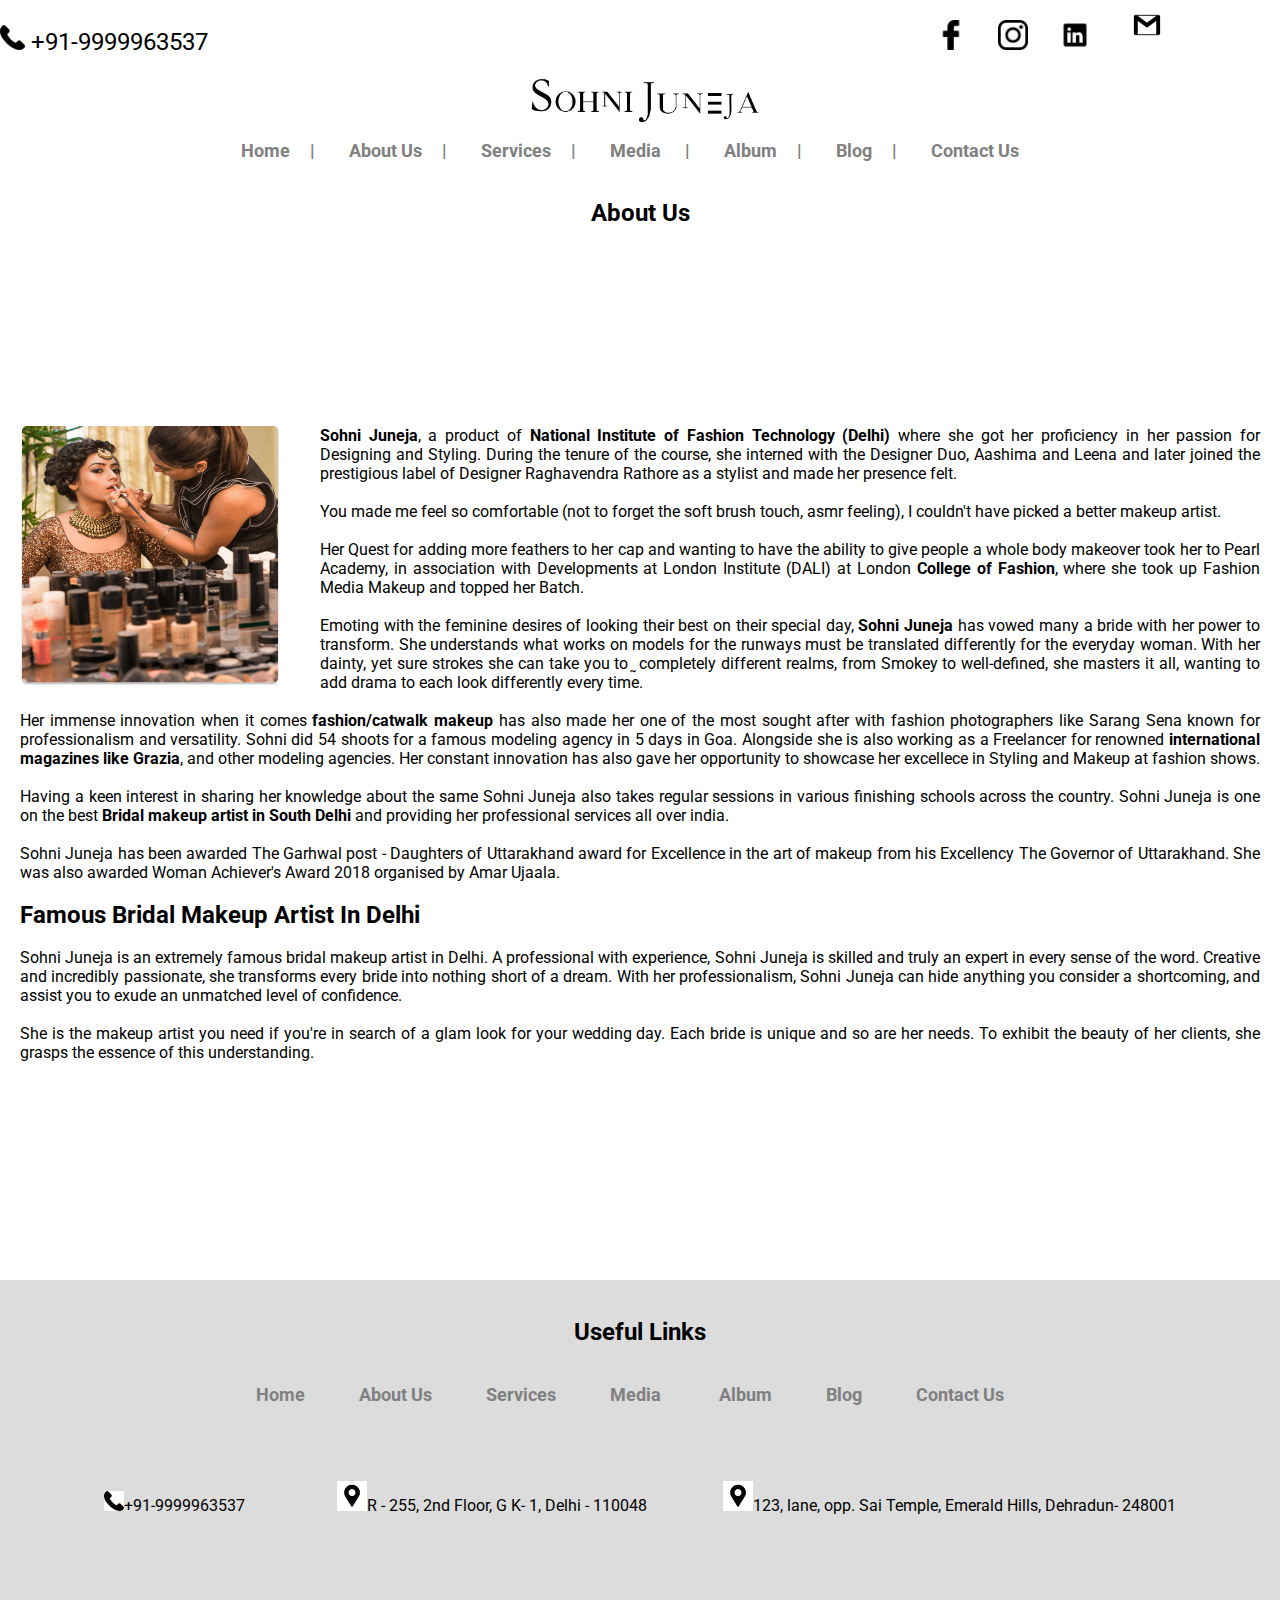
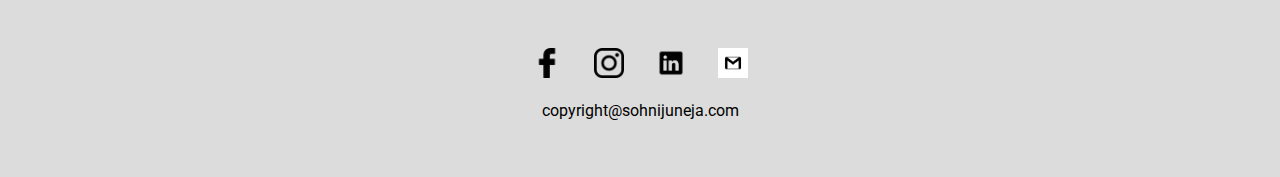
<file: about.html>
<html>
<head>
<title>Awarded No 1 Bridal Makeup Artists in Delhi NCR Dehradun 2022 </title>
<link rel="shortcut icon" type="image" href="logo.png">
<link rel="stylesheet" type="text/css" href="style.css">
<link rel="stylesheet" type="text/css" href="stylee.css">
<link
  rel="stylesheet" href="https://unpkg.com/swiper@8/swiper-bundle.min.css"
/>

</head>
<body>
<img width="25" src="call.jpg"><font size="5">&nbsp+91-9999963537</font>&nbsp&nbsp&nbsp&nbsp&nbsp&nbsp&nbsp&nbsp &nbsp&nbsp&nbsp&nbsp&nbsp&nbsp&nbsp&nbsp&nbsp&nbsp&nbsp&nbsp &nbsp&nbsp&nbsp&nbsp&nbsp&nbsp&nbsp&nbsp&nbsp&nbsp&nbsp &nbsp&nbsp&nbsp&nbsp&nbsp&nbsp&nbsp&nbsp&nbsp&nbsp&nbsp&nbsp&nbsp&nbsp&nbsp&nbsp&nbsp&nbsp&nbsp&nbsp &nbsp&nbsp&nbsp&nbsp&nbsp&nbsp&nbsp&nbsp&nbsp&nbsp&nbsp&nbsp &nbsp&nbsp&nbsp&nbsp&nbsp&nbsp&nbsp&nbsp&nbsp&nbsp&nbsp&nbsp &nbsp&nbsp&nbsp&nbsp&nbsp&nbsp&nbsp&nbsp&nbsp&nbsp&nbsp&nbsp &nbsp&nbsp&nbsp&nbsp&nbsp&nbsp&nbsp&nbsp&nbsp&nbsp &nbsp&nbsp&nbsp&nbsp&nbsp&nbsp&nbsp&nbsp&nbsp&nbsp&nbsp&nbsp &nbsp&nbsp&nbsp&nbsp&nbsp&nbsp&nbsp&nbsp&nbsp&nbsp&nbsp&nbsp &nbsp&nbsp&nbsp&nbsp&nbsp&nbsp&nbsp&nbsp&nbsp&nbsp&nbsp&nbsp&nbsp&nbsp &nbsp&nbsp&nbsp&nbsp &nbsp&nbsp&nbsp&nbsp&nbsp&nbsp&nbsp&nbsp&nbsp&nbsp&nbsp&nbsp &nbsp&nbsp&nbsp&nbsp&nbsp&nbsp&nbsp&nbsp&nbsp&nbsp&nbsp&nbsp&nbsp &nbsp&nbsp&nbsp&nbsp<a href=""><img width="30" src="face.png"></a>&nbsp&nbsp&nbsp&nbsp&nbsp&nbsp&nbsp&nbsp<a href=""><img width="30" src="insta.png"></a>&nbsp&nbsp&nbsp&nbsp&nbsp&nbsp&nbsp&nbsp<a href=""><img width="30" src="link.png"></a>&nbsp&nbsp&nbsp&nbsp&nbsp&nbsp&nbsp&nbsp<a href=""><img width="50" src="mail.jpg"></a></font><center><img length="150" width="250" src="sohni logo-02.png"</center>
<center>
<nav>
<div class="logo">
</div>
<ul>
<li><b><a href="Sohni Juneja.html">Home &nbsp&nbsp&nbsp&nbsp| </a></b></li> 
<li><b><a href="about.html">About Us &nbsp&nbsp&nbsp&nbsp| </a></b></li> 
<li><b><a href="services.html">Services &nbsp&nbsp&nbsp&nbsp|</a></b></li> 
<li><b><a href="media.html">Media &nbsp&nbsp&nbsp&nbsp&nbsp|</a></b></li> 
<li><b><a href="album.html">Album &nbsp&nbsp&nbsp&nbsp|</a></b></li>
<li><b><a href="">Blog &nbsp&nbsp&nbsp&nbsp| </a></b></li>  
<li><b><a href="contact.html">Contact Us &nbsp&nbsp&nbsp&nbsp</a></b></li> 
</ul>
</nav>
<br>
<br>
<center><b><h2>About Us</h2></b></center>
<br>
<div class="come">
<p>
<div class="one">
<img width="600" length="500"src="Rectangle 6.jpg">
</div><div class="text">
<b>Sohni Juneja</b>, a product of <b>National Institute of Fashion Technology (Delhi) </b>where she got her proficiency in her passion for Designing and Styling. During the tenure of the course, she interned with the Designer Duo, Aashima and Leena and later joined the prestigious label of Designer Raghavendra Rathore as a stylist and made her presence felt.

<br> <br>
You made me feel so comfortable (not to forget the soft brush touch, asmr feeling), I couldn't have picked a better makeup artist.<br>
<br>Her Quest for adding more feathers to her cap and wanting to have the ability to give people a whole body makeover took her to Pearl Academy, in association with Developments at London Institute (DALI) at London <b>College of Fashion</b>, where she took up Fashion Media Makeup and topped her Batch. <br> <br>Emoting with the feminine desires of looking their best on their special day, <b>Sohni Juneja</b> has vowed many a bride with her power to transform. She understands what works on models for the runways must be translated differently for the everyday woman. With her dainty, yet sure strokes she can take you to ̰ completely different
realms, from Smokey to well-defined, she masters it all, wanting to add drama to each look differently every time.<br><br>Her immense innovation when it comes<b> fashion/catwalk makeup </b>has also made her one of the most sought after with fashion photographers like Sarang Sena known for professionalism and versatility. Sohni did 54 shoots for a famous modeling agency in 5 days in Goa. Alongside she is also working as a Freelancer for renowned <b>international magazines like Grazia</b>, and other modeling agencies. Her constant innovation has also gave her opportunity to showcase her excellece in Styling and Makeup at fashion shows.
<br><br>Having a keen interest in sharing her knowledge about the same Sohni Juneja also takes regular sessions in various finishing schools across the country. Sohni Juneja is one on the best<b> Bridal makeup artist in South Delhi</b> and providing her professional services all over india.
<br><br>Sohni Juneja has been awarded The Garhwal post - Daughters of Uttarakhand award for Excellence in the art of makeup from his Excellency The Governor of Uttarakhand. She was also awarded Woman Achiever's Award 2018 organised by Amar Ujaala.
<br>
<br>
<h2>Famous Bridal Makeup Artist In Delhi</h2>
<br>
Sohni Juneja is an extremely famous bridal makeup artist in Delhi. A professional with experience, Sohni Juneja is skilled and truly an expert in every sense of the word. Creative and incredibly passionate, she transforms every bride into nothing short of a dream. With her professionalism, Sohni Juneja can hide anything you consider a shortcoming, and assist you to exude an unmatched level of confidence. <br><br>She is the makeup artist you need if you're in search of a glam look for your wedding day. Each bride is unique and so are her needs. To exhibit the beauty of her clients, she grasps the essence of this understanding.</font></p>
</div></div><br><br>
<div class="go">
<br>
<br>
<center><h2>Useful Links</h2></center>
<br>
<br>
<nav>
<ul>
<li><b><a href="">Home &nbsp&nbsp&nbsp&nbsp </a></b></li> 
<li><b><a href="">About Us &nbsp&nbsp&nbsp&nbsp</a></b></li> 
<li><b><a href="">Services &nbsp&nbsp&nbsp&nbsp</a></b></li> 
<li><b><a href="">Media &nbsp&nbsp&nbsp&nbsp&nbsp</a></b></li> 
<li><b><a href="">Album &nbsp&nbsp&nbsp&nbsp</a></b></li>
<li><b><a href="">Blog &nbsp&nbsp&nbsp&nbsp</a></b></li>  
<li><b><a href="">Contact Us &nbsp&nbsp&nbsp&nbsp</a></b></li> 
</ul>
</nav>
<br>
<br>
<br>
<br>
<div class="neww">
<img width="20" src="call.jpg">+91-9999963537 &nbsp&nbsp&nbsp&nbsp&nbsp&nbsp&nbsp&nbsp &nbsp&nbsp&nbsp&nbsp &nbsp&nbsp&nbsp&nbsp&nbsp&nbsp&nbsp&nbsp<img width="30" src="location.png">R - 255, 2nd Floor, G K- 1, Delhi - 110048   &nbsp&nbsp&nbsp&nbsp &nbsp&nbsp&nbsp&nbsp&nbsp&nbsp&nbsp&nbsp &nbsp&nbsp&nbsp&nbsp<img width="30" src="location.png">123, lane, opp. Sai Temple, Emerald Hills, Dehradun- 248001
<br>
<br>
<br>
<br>
<br>
<br>
<br>
<br>

<img width="30" src="face.png">&nbsp&nbsp&nbsp&nbsp&nbsp&nbsp&nbsp&nbsp<img width="30" src="insta.png">&nbsp&nbsp&nbsp&nbsp&nbsp&nbsp&nbsp&nbsp<img width="30" src="link.png">&nbsp&nbsp&nbsp&nbsp&nbsp&nbsp&nbsp&nbsp<img width="30" src="mail.jpg">

<br>
<br>
<p>copyright@sohnijuneja.com</p>
<br>
<br>
<br>
</div>
</body>
</html>
</file>
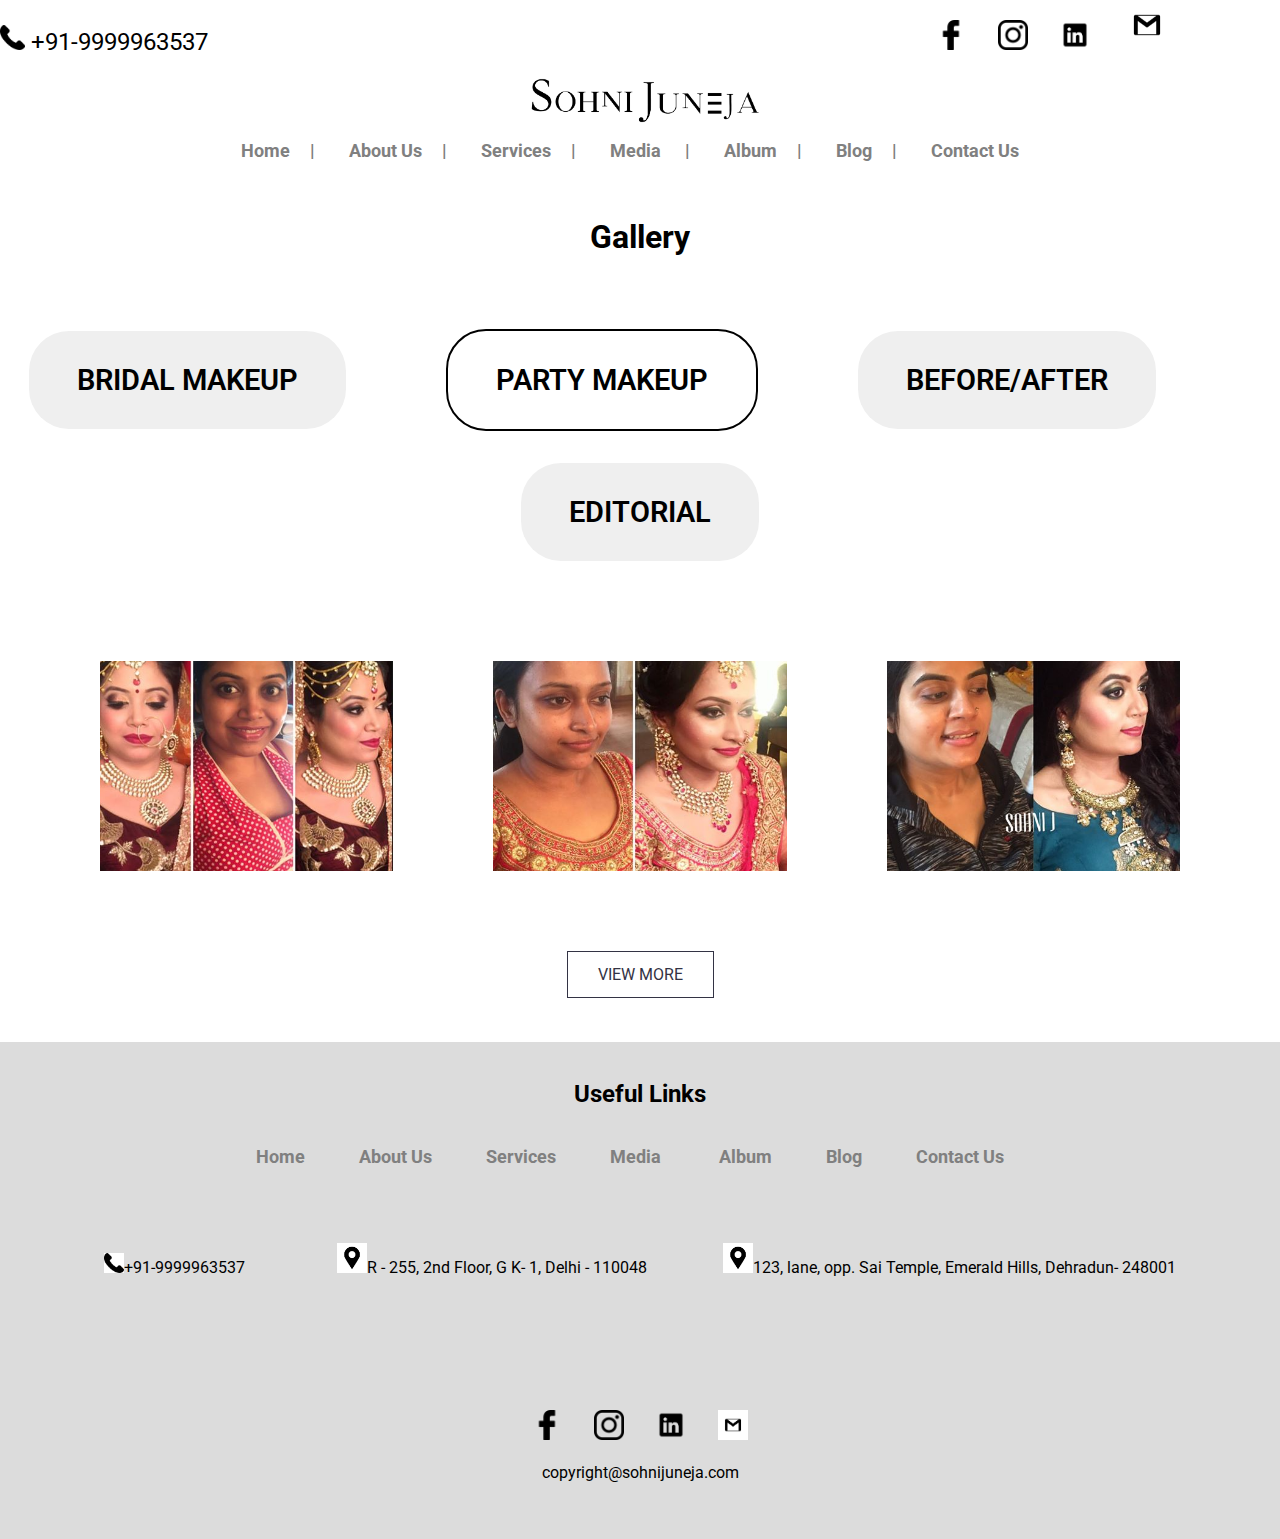
<file: berfore.html>
<html>
<head>
<title>Awarded No 1 Bridal Makeup Artists in Delhi NCR Dehradun 2022 </title>
<link rel="shortcut icon" type="image" href="logo.png">
<link rel="stylesheet" type="text/css" href="style.css">
<link rel="stylesheet" type="text/css" href="stylee.css">
<link rel="stylesheet" type="text/css" href="stile.css">
<link
  rel="stylesheet" href="https://unpkg.com/swiper@8/swiper-bundle.min.css"
/>

</head>
<body>
<img width="25" src="call.jpg"><font size="5">&nbsp+91-9999963537</font>&nbsp&nbsp&nbsp&nbsp&nbsp&nbsp&nbsp&nbsp &nbsp&nbsp&nbsp&nbsp&nbsp&nbsp&nbsp&nbsp&nbsp&nbsp&nbsp&nbsp &nbsp&nbsp&nbsp&nbsp&nbsp&nbsp&nbsp&nbsp&nbsp&nbsp&nbsp &nbsp&nbsp&nbsp&nbsp&nbsp&nbsp&nbsp&nbsp&nbsp&nbsp&nbsp&nbsp&nbsp&nbsp&nbsp&nbsp&nbsp&nbsp&nbsp&nbsp &nbsp&nbsp&nbsp&nbsp&nbsp&nbsp&nbsp&nbsp&nbsp&nbsp&nbsp&nbsp &nbsp&nbsp&nbsp&nbsp&nbsp&nbsp&nbsp&nbsp&nbsp&nbsp&nbsp&nbsp &nbsp&nbsp&nbsp&nbsp&nbsp&nbsp&nbsp&nbsp&nbsp&nbsp&nbsp&nbsp &nbsp&nbsp&nbsp&nbsp&nbsp&nbsp&nbsp&nbsp&nbsp&nbsp &nbsp&nbsp&nbsp&nbsp&nbsp&nbsp&nbsp&nbsp&nbsp&nbsp&nbsp&nbsp &nbsp&nbsp&nbsp&nbsp&nbsp&nbsp&nbsp&nbsp&nbsp&nbsp&nbsp&nbsp &nbsp&nbsp&nbsp&nbsp&nbsp&nbsp&nbsp&nbsp&nbsp&nbsp&nbsp&nbsp&nbsp&nbsp &nbsp&nbsp&nbsp&nbsp &nbsp&nbsp&nbsp&nbsp&nbsp&nbsp&nbsp&nbsp&nbsp&nbsp&nbsp&nbsp &nbsp&nbsp&nbsp&nbsp&nbsp&nbsp&nbsp&nbsp&nbsp&nbsp&nbsp&nbsp&nbsp &nbsp&nbsp&nbsp&nbsp<a href=""><img width="30" src="face.png"></a>&nbsp&nbsp&nbsp&nbsp&nbsp&nbsp&nbsp&nbsp<a href=""><img width="30" src="insta.png"></a>&nbsp&nbsp&nbsp&nbsp&nbsp&nbsp&nbsp&nbsp<a href=""><img width="30" src="link.png"></a>&nbsp&nbsp&nbsp&nbsp&nbsp&nbsp&nbsp&nbsp<a href=""><img width="50" src="mail.jpg"></a></font><center><img length="150" width="250" src="sohni logo-02.png"</center>
<center>
<nav>
<div class="logo">
</div>
<ul>
<li><b><a href="Sohni Juneja.html">Home &nbsp&nbsp&nbsp&nbsp| </a></b></li> 
<li><b><a href="about.html">About Us &nbsp&nbsp&nbsp&nbsp| </a></b></li> 
<li><b><a href="services.html">Services &nbsp&nbsp&nbsp&nbsp|</a></b></li> 
<li><b><a href="media.html">Media &nbsp&nbsp&nbsp&nbsp&nbsp|</a></b></li> 
<li><b><a href="album.html">Album &nbsp&nbsp&nbsp&nbsp|</a></b></li>
<li><b><a href="">Blog &nbsp&nbsp&nbsp&nbsp| </a></b></li>  
<li><b><a href="contact.html">Contact Us &nbsp&nbsp&nbsp&nbsp</a></b></li> 
</ul>
</nav>
<br>
<br>
<br>
<center><h1>Gallery</h1></center>
<br>
<br>
<br>
<a href ="album.html"><button class="btn btn--pic1">BRIDAL MAKEUP</button></a>&nbsp&nbsp&nbsp&nbsp&nbsp&nbsp&nbsp&nbsp&nbsp&nbsp&nbsp&nbsp&nbsp&nbsp&nbsp&nbsp&nbsp&nbsp&nbsp&nbsp&nbsp&nbsp&nbsp&nbsp
<a href="partymakup.html"><button class="btn btn--pic2">PARTY MAKEUP</button></a>&nbsp&nbsp&nbsp&nbsp&nbsp&nbsp&nbsp&nbsp&nbsp&nbsp&nbsp&nbsp&nbsp&nbsp&nbsp&nbsp&nbsp&nbsp&nbsp&nbsp&nbsp&nbsp&nbsp&nbsp
<button class="btn btn--pic3">BEFORE/AFTER</button>&nbsp&nbsp&nbsp&nbsp&nbsp&nbsp&nbsp&nbsp&nbsp&nbsp&nbsp&nbsp&nbsp&nbsp&nbsp&nbsp&nbsp&nbsp&nbsp&nbsp&nbsp&nbsp&nbsp&nbsp
<a href="edit.html"><button class="btn btn--pic4">EDITORIAL</button></a>
<br>
<br>
<div class="container">
  <div class="box-container">
    <div class="box">
      <div class="image">
        <img width="200" src="a1.jpg">
      </div>
    </div>
    <div class="box">
      <div class="image">
        <img width="200" src="a2.jpg">
      </div>
    </div>
    <div class="box">
      <div class="image">
        <img width="200" src="a3.jpg">
      </div>
    </div>
    <div class="box">
      <div class="image">
        <img width="200" src="a4.jpg">
      </div>
    </div>
    <div class="box">
      <div class="image">
        <img width="200" src="a5.jpg">
      </div>
    </div>
    <div class="box">
      <div class="image">
        <img width="200" src="a6.jpg">
      </div>
    </div>
    <div class="box">
      <div class="image">
        <img width="200" src="a7.jpg">
      </div>
    </div>
    <div class="box">
      <div class="image">
        <img width="200" src="a8.jpg">
      </div>
    </div>
    <div class="box">
      <div class="image">
        <img width="200" src="a9.jpg">
      </div>
    </div>
    <div class="box">
      <div class="image">
        <img width="200" src="a10.jpg">
      </div>
    </div><div class="box">
      <div class="image">
        <img width="200" src="a11.jpg">
      </div>
    </div><div class="box">
      <div class="image">
        <img width="200" src="a12.jpg">
      </div>
    </div>
  </div>
  <div id="view-more">VIEW MORE</div>




</div>
<br>
<div class="go">
<br>
<br>
<center><h2>Useful Links</h2></center>
<br>
<br>
<nav>
<ul>
<li><b><a href="Sohni Juneja.html">Home &nbsp&nbsp&nbsp&nbsp </a></b></li> 
<li><b><a href="about.html">About Us &nbsp&nbsp&nbsp&nbsp</a></b></li> 
<li><b><a href="services.html">Services &nbsp&nbsp&nbsp&nbsp</a></b></li> 
<li><b><a href="media.html">Media &nbsp&nbsp&nbsp&nbsp&nbsp</a></b></li> 
<li><b><a href="album.html">Album &nbsp&nbsp&nbsp&nbsp</a></b></li>
<li><b><a href="">Blog &nbsp&nbsp&nbsp&nbsp</a></b></li>  
<li><b><a href="contact.html">Contact Us &nbsp&nbsp&nbsp&nbsp</a></b></li> 
</ul>
</nav>
<br>
<br>
<br>
<br>
<div class="neww">
<img width="20" src="call.jpg">+91-9999963537 &nbsp&nbsp&nbsp&nbsp&nbsp&nbsp&nbsp&nbsp &nbsp&nbsp&nbsp&nbsp &nbsp&nbsp&nbsp&nbsp&nbsp&nbsp&nbsp&nbsp<img width="30" src="location.png">R - 255, 2nd Floor, G K- 1, Delhi - 110048   &nbsp&nbsp&nbsp&nbsp &nbsp&nbsp&nbsp&nbsp&nbsp&nbsp&nbsp&nbsp &nbsp&nbsp&nbsp&nbsp<img width="30" src="location.png">123, lane, opp. Sai Temple, Emerald Hills, Dehradun- 248001
<br>
<br>
<br>
<br>
<br>
<br>
<br>
<br>

<img width="30" src="face.png">&nbsp&nbsp&nbsp&nbsp&nbsp&nbsp&nbsp&nbsp<img width="30" src="insta.png">&nbsp&nbsp&nbsp&nbsp&nbsp&nbsp&nbsp&nbsp<img width="30" src="link.png">&nbsp&nbsp&nbsp&nbsp&nbsp&nbsp&nbsp&nbsp<img width="30" src="mail.jpg">

<br>
<br>
<p>copyright@sohnijuneja.com</p>
<br>
<br>
<br>
</div>
<script>

let loadMoreBtn = document.querySelector('#view-more');
let currentItem = 3;

loadMoreBtn.onclick = () =>{
  let boxes = [...document.querySelectorAll('.container .box-container .box')];
  for (var i = currentItem; i < currentItem + 6; i++){
    boxes[i].style.display = 'inline-block';
  }
  currentItem += 3;

  if(currentItem >= 9){
    loadMoreBtn.style.display ='none';
  }
}

</script>
</body>
</html>
</file>
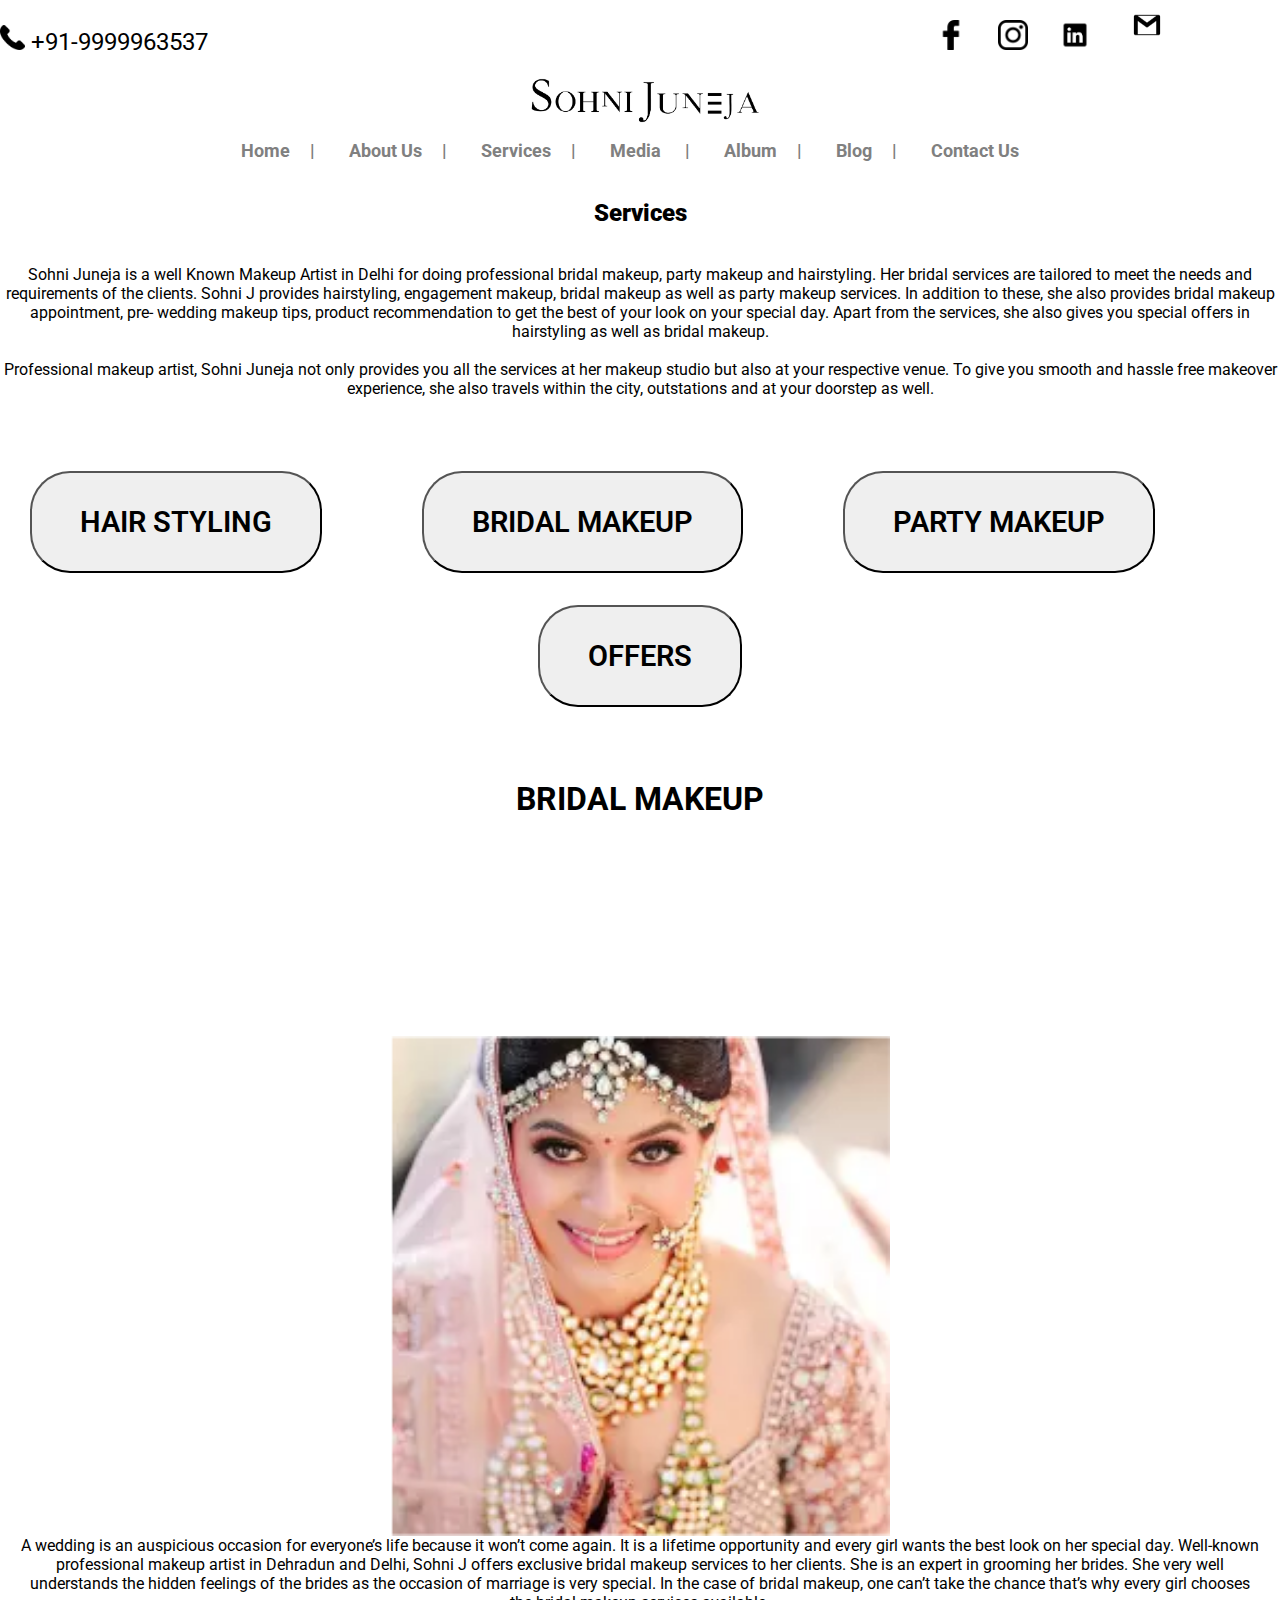
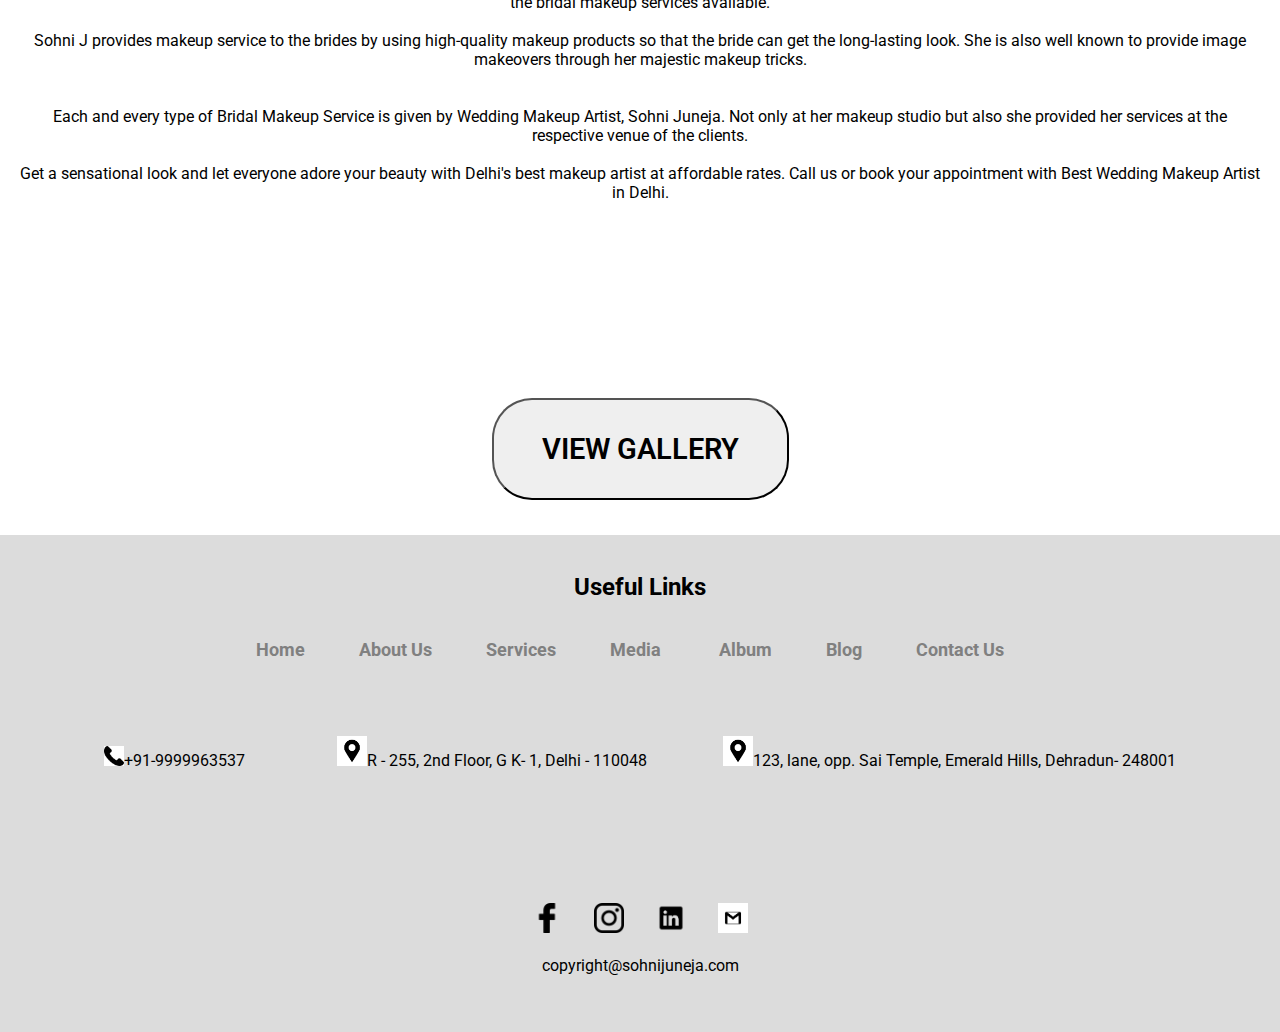
<file: bridal.html>
<html>
<head>
<title>Awarded No 1 Bridal Makeup Artists in Delhi NCR Dehradun 2022 </title>
<link rel="shortcut icon" type="image" href="logo.png">
<link rel="stylesheet" type="text/css" href="style.css">
<link rel="stylesheet" type="text/css" href="stylee.css">
<link
  rel="stylesheet" href="https://unpkg.com/swiper@8/swiper-bundle.min.css"
/>

</head>
<body>
<img width="25" src="call.jpg"><font size="5">&nbsp+91-9999963537</font>&nbsp&nbsp&nbsp&nbsp&nbsp&nbsp&nbsp&nbsp &nbsp&nbsp&nbsp&nbsp&nbsp&nbsp&nbsp&nbsp&nbsp&nbsp&nbsp&nbsp &nbsp&nbsp&nbsp&nbsp&nbsp&nbsp&nbsp&nbsp&nbsp&nbsp&nbsp &nbsp&nbsp&nbsp&nbsp&nbsp&nbsp&nbsp&nbsp&nbsp&nbsp&nbsp&nbsp&nbsp&nbsp&nbsp&nbsp&nbsp&nbsp&nbsp&nbsp &nbsp&nbsp&nbsp&nbsp&nbsp&nbsp&nbsp&nbsp&nbsp&nbsp&nbsp&nbsp &nbsp&nbsp&nbsp&nbsp&nbsp&nbsp&nbsp&nbsp&nbsp&nbsp&nbsp&nbsp &nbsp&nbsp&nbsp&nbsp&nbsp&nbsp&nbsp&nbsp&nbsp&nbsp&nbsp&nbsp &nbsp&nbsp&nbsp&nbsp&nbsp&nbsp&nbsp&nbsp&nbsp&nbsp &nbsp&nbsp&nbsp&nbsp&nbsp&nbsp&nbsp&nbsp&nbsp&nbsp&nbsp&nbsp &nbsp&nbsp&nbsp&nbsp&nbsp&nbsp&nbsp&nbsp&nbsp&nbsp&nbsp&nbsp &nbsp&nbsp&nbsp&nbsp&nbsp&nbsp&nbsp&nbsp&nbsp&nbsp&nbsp&nbsp&nbsp&nbsp &nbsp&nbsp&nbsp&nbsp &nbsp&nbsp&nbsp&nbsp&nbsp&nbsp&nbsp&nbsp&nbsp&nbsp&nbsp&nbsp &nbsp&nbsp&nbsp&nbsp&nbsp&nbsp&nbsp&nbsp&nbsp&nbsp&nbsp&nbsp&nbsp &nbsp&nbsp&nbsp&nbsp<a href=""><img width="30" src="face.png"></a>&nbsp&nbsp&nbsp&nbsp&nbsp&nbsp&nbsp&nbsp<a href=""><img width="30" src="insta.png"></a>&nbsp&nbsp&nbsp&nbsp&nbsp&nbsp&nbsp&nbsp<a href=""><img width="30" src="link.png"></a>&nbsp&nbsp&nbsp&nbsp&nbsp&nbsp&nbsp&nbsp<a href=""><img width="50" src="mail.jpg"></a></font><center><img length="150" width="250" src="sohni logo-02.png"</center>
<center>
<nav>
<div class="logo">
</div>
<ul>
<li><b><a href="Sohni Juneja.html">Home &nbsp&nbsp&nbsp&nbsp| </a></b></li> 
<li><b><a href="about.html">About Us &nbsp&nbsp&nbsp&nbsp| </a></b></li> 
<li><b><a href="services.html">Services &nbsp&nbsp&nbsp&nbsp|</a></b></li> 
<li><b><a href="media.html">Media &nbsp&nbsp&nbsp&nbsp&nbsp|</a></b></li> 
<li><b><a href="album.html">Album &nbsp&nbsp&nbsp&nbsp|</a></b></li>
<li><b><a href="">Blog &nbsp&nbsp&nbsp&nbsp| </a></b></li>  
<li><b><a href="contact.html">Contact Us &nbsp&nbsp&nbsp&nbsp</a></b></li> 
</ul>
</nav>
<br>
<br>
<h2><b>Services</b></h2>
<br>
<br>
<div class="soft">
<p>Sohni Juneja is a well Known Makeup Artist in Delhi for doing professional bridal makeup, party makeup and hairstyling. Her bridal services are tailored to meet the needs and requirements of the clients. Sohni J provides hairstyling, engagement makeup, bridal makeup as well as party makeup services. In addition to these, she also provides bridal makeup appointment, pre- wedding makeup tips, product recommendation to get the best of your look on your special day. Apart from the services, she also gives you special offers in hairstyling as well as bridal makeup.

<br><br>Professional makeup artist, Sohni Juneja not only provides you all the services at her makeup studio but also at your respective venue. To give you smooth and hassle free makeover experience, she also travels within the city, outstations and at your doorstep as well.</p>
</div>
<br>
<br>
<br>

<a href="services.html"><button class="btn btn--outline">HAIR STYLING</button></a>&nbsp&nbsp&nbsp&nbsp&nbsp&nbsp&nbsp&nbsp&nbsp&nbsp&nbsp&nbsp&nbsp&nbsp&nbsp&nbsp&nbsp&nbsp&nbsp&nbsp&nbsp&nbsp&nbsp&nbsp
<button class="btn btn--primary">BRIDAL MAKEUP</button>&nbsp&nbsp&nbsp&nbsp&nbsp&nbsp&nbsp&nbsp&nbsp&nbsp&nbsp&nbsp&nbsp&nbsp&nbsp&nbsp&nbsp&nbsp&nbsp&nbsp&nbsp&nbsp&nbsp&nbsp
<a href="party.html"><button class="btn btn--sec">PARTY MAKEUP</button></a>&nbsp&nbsp&nbsp&nbsp&nbsp&nbsp&nbsp&nbsp&nbsp&nbsp&nbsp&nbsp&nbsp&nbsp&nbsp&nbsp&nbsp&nbsp&nbsp&nbsp&nbsp&nbsp&nbsp&nbsp
<a href="offers.html"><button class="btn btn--tert">OFFERS</button></a>
<br>
<br>
<BR>
<BR>
<center><h1>BRIDAL MAKEUP</H1></CENTER>
<br>
<br>

<div class="come">
<p>
<div class="onee">
<img width="500" src="Rectangle 89.png">
</div><div class="textt">
 <p>A wedding is an auspicious occasion for everyone’s life because it won’t come again. It is a lifetime opportunity and every girl wants the best look on her special day. Well-known professional makeup artist in Dehradun and Delhi, Sohni J offers exclusive bridal makeup services to her clients. She is an expert in grooming her brides. She very well understands the hidden feelings of the brides as the occasion of marriage is very special. In the case of bridal makeup, one can’t take the chance that’s why every girl chooses the bridal makeup services available.

<br><br>Sohni J provides makeup service to the brides by using high-quality makeup products so that the bride can get the long-lasting look. She is also well known to provide image makeovers through her majestic makeup tricks.

<br><br><br>Each and every type of Bridal Makeup Service is given by Wedding Makeup Artist, Sohni Juneja. Not only at her makeup studio but also she provided her services at the respective venue of the clients.

<br><br>Get a sensational look and let everyone adore your beauty with Delhi's best makeup artist at affordable rates. Call us or book your appointment with Best Wedding Makeup Artist in Delhi.</p>
</div></div>

<a href="album.html"><button class="btn btn--new">VIEW GALLERY</button></a>
<br>
  <br>

<div class="go">
<br>
<br>
<center><h2>Useful Links</h2></center>
<br>
<br>
<nav>
<ul>
<li><b><a href="Sohni Juneja.html">Home &nbsp&nbsp&nbsp&nbsp </a></b></li> 
<li><b><a href="about.html">About Us &nbsp&nbsp&nbsp&nbsp</a></b></li> 
<li><b><a href="services.html">Services &nbsp&nbsp&nbsp&nbsp</a></b></li> 
<li><b><a href="media.html">Media &nbsp&nbsp&nbsp&nbsp&nbsp</a></b></li> 
<li><b><a href="album.html">Album &nbsp&nbsp&nbsp&nbsp</a></b></li>
<li><b><a href="">Blog &nbsp&nbsp&nbsp&nbsp</a></b></li>  
<li><b><a href="contact.html">Contact Us &nbsp&nbsp&nbsp&nbsp</a></b></li> 
</ul>
</nav>
<br>
<br>
<br>
<br>
<div class="neww">
<img width="20" src="call.jpg">+91-9999963537 &nbsp&nbsp&nbsp&nbsp&nbsp&nbsp&nbsp&nbsp &nbsp&nbsp&nbsp&nbsp &nbsp&nbsp&nbsp&nbsp&nbsp&nbsp&nbsp&nbsp<img width="30" src="location.png">R - 255, 2nd Floor, G K- 1, Delhi - 110048   &nbsp&nbsp&nbsp&nbsp &nbsp&nbsp&nbsp&nbsp&nbsp&nbsp&nbsp&nbsp &nbsp&nbsp&nbsp&nbsp<img width="30" src="location.png">123, lane, opp. Sai Temple, Emerald Hills, Dehradun- 248001
<br>
<br>
<br>
<br>
<br>
<br>
<br>
<br>

<img width="30" src="face.png">&nbsp&nbsp&nbsp&nbsp&nbsp&nbsp&nbsp&nbsp<img width="30" src="insta.png">&nbsp&nbsp&nbsp&nbsp&nbsp&nbsp&nbsp&nbsp<img width="30" src="link.png">&nbsp&nbsp&nbsp&nbsp&nbsp&nbsp&nbsp&nbsp<img width="30" src="mail.jpg">

<br>
<br>
<p>copyright@sohnijuneja.com</p>
<br>
<br>
<br>
</div>

</body>
</html>
</file>
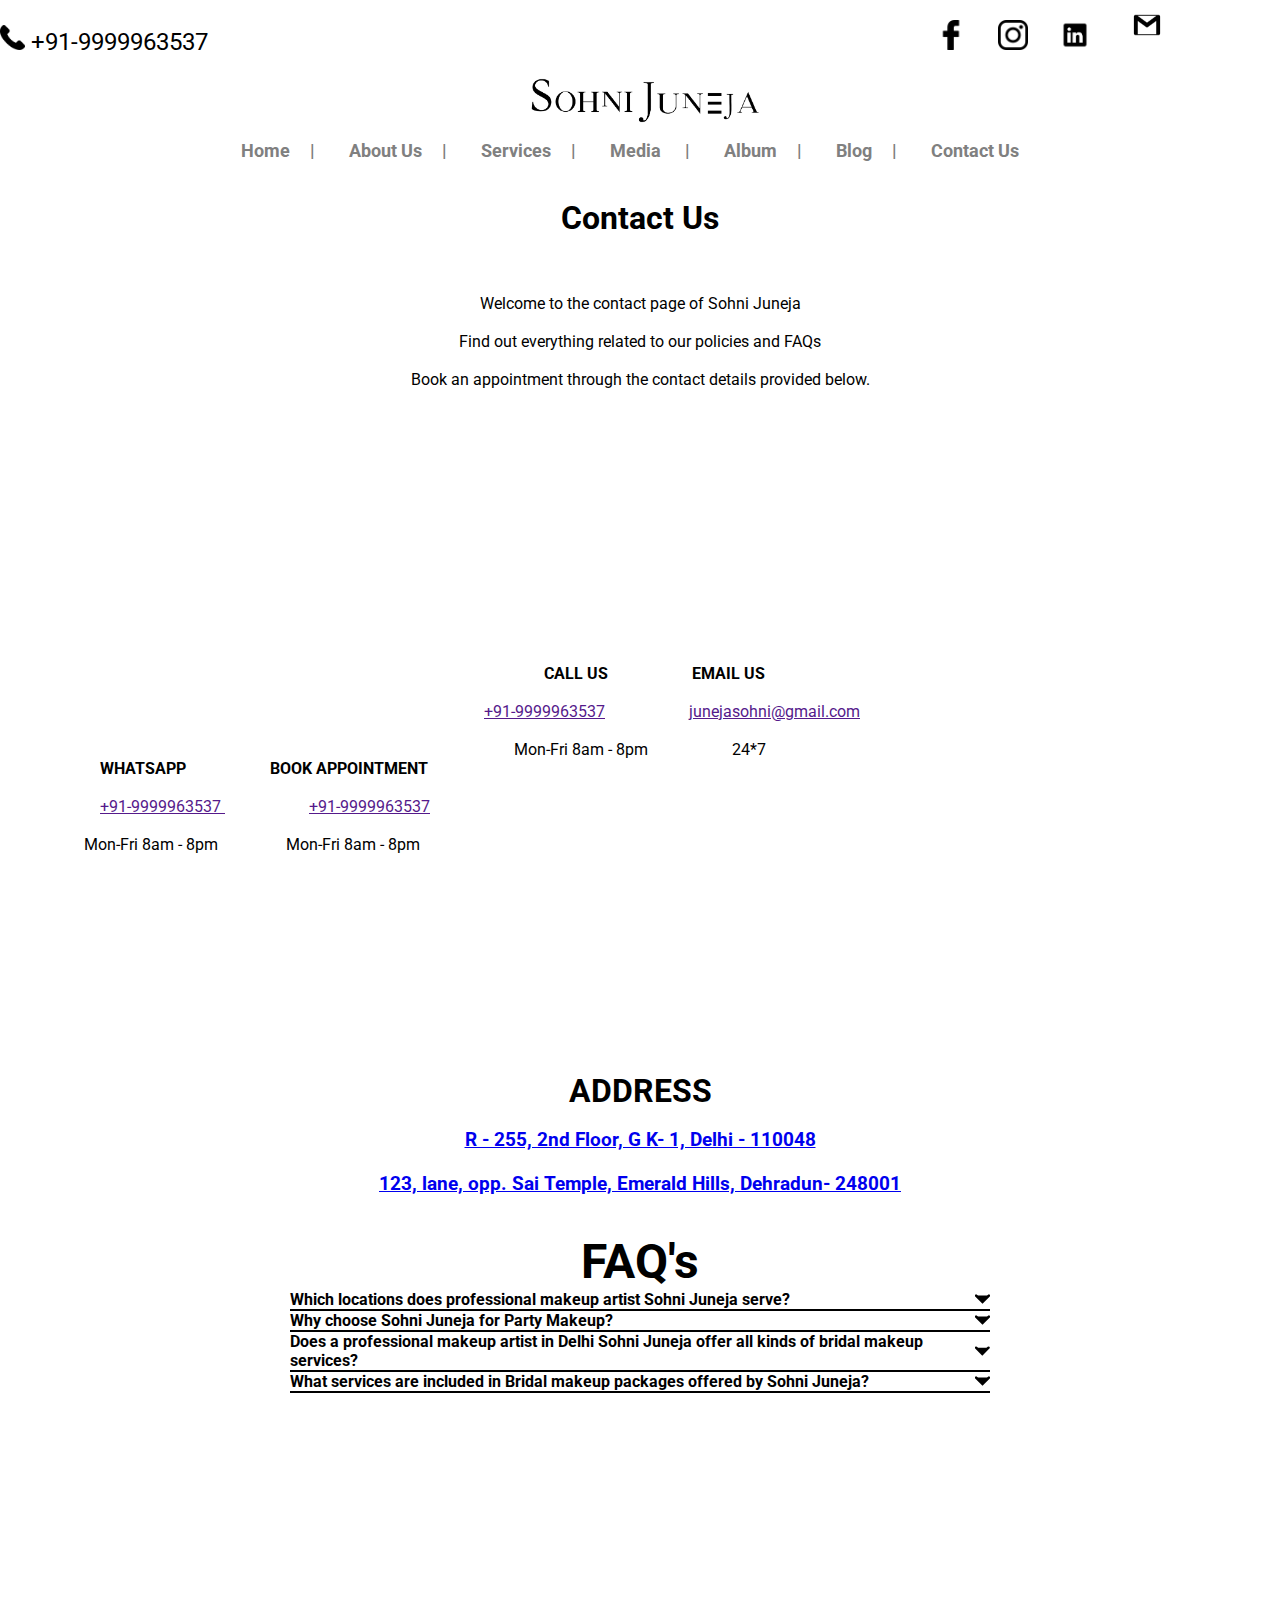
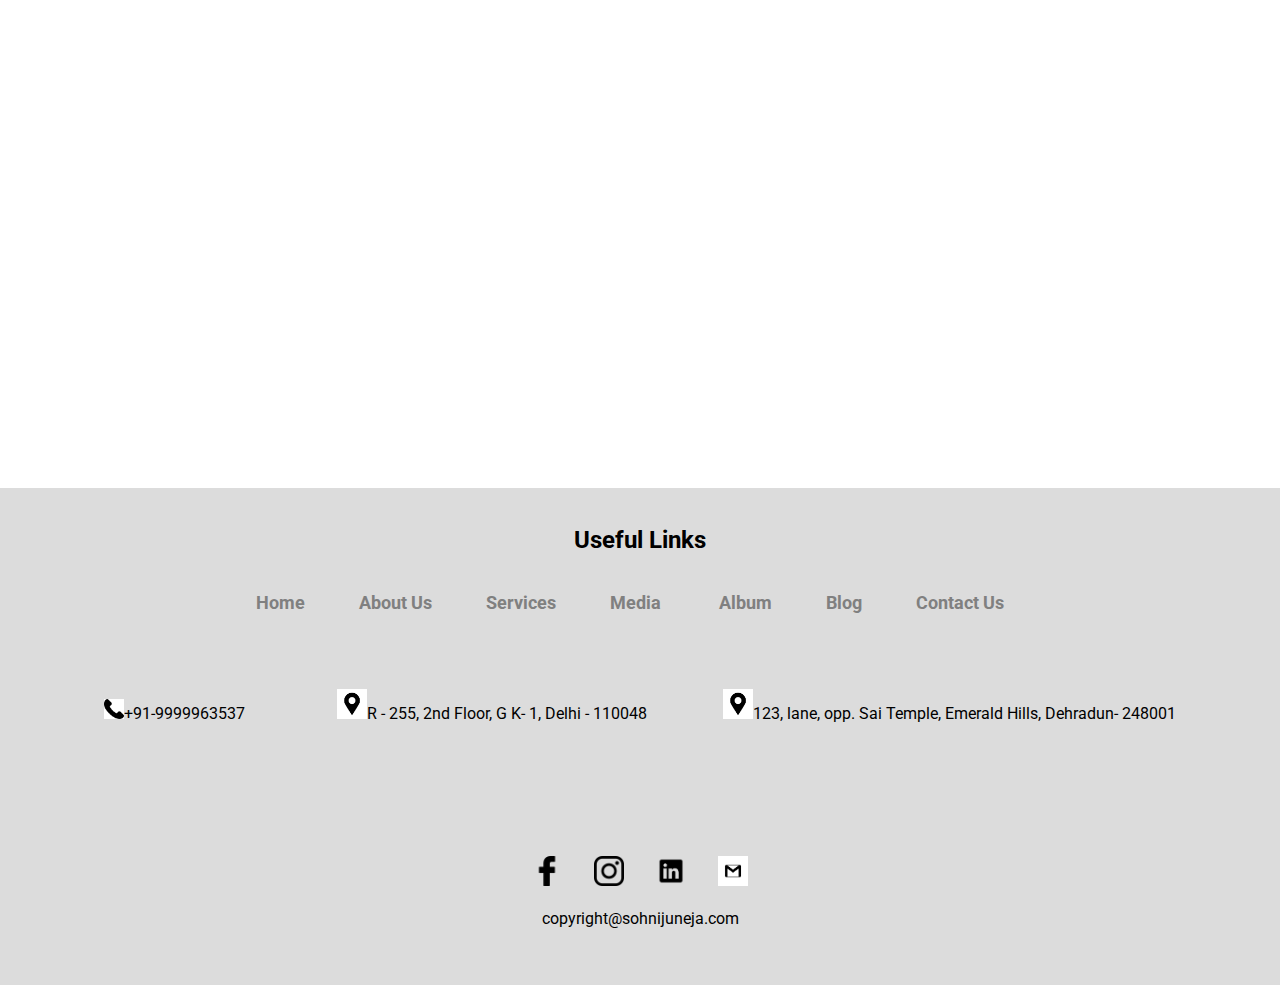
<file: contact.html>
<html>
<head>
<title>Awarded No 1 Bridal Makeup Artists in Delhi NCR Dehradun 2022 </title>
<link rel="shortcut icon" type="image" href="logo.png">
<link rel="stylesheet" type="text/css" href="style.css">
<link rel="stylesheet" type="text/css" href="stylee.css">
<link
  rel="stylesheet" href="https://unpkg.com/swiper@8/swiper-bundle.min.css"
/>

</head>
<body>
<img width="25" src="call.jpg"><font size="5">&nbsp+91-9999963537</font>&nbsp&nbsp&nbsp&nbsp&nbsp&nbsp&nbsp&nbsp &nbsp&nbsp&nbsp&nbsp&nbsp&nbsp&nbsp&nbsp&nbsp&nbsp&nbsp&nbsp &nbsp&nbsp&nbsp&nbsp&nbsp&nbsp&nbsp&nbsp&nbsp&nbsp&nbsp &nbsp&nbsp&nbsp&nbsp&nbsp&nbsp&nbsp&nbsp&nbsp&nbsp&nbsp&nbsp&nbsp&nbsp&nbsp&nbsp&nbsp&nbsp&nbsp&nbsp &nbsp&nbsp&nbsp&nbsp&nbsp&nbsp&nbsp&nbsp&nbsp&nbsp&nbsp&nbsp &nbsp&nbsp&nbsp&nbsp&nbsp&nbsp&nbsp&nbsp&nbsp&nbsp&nbsp&nbsp &nbsp&nbsp&nbsp&nbsp&nbsp&nbsp&nbsp&nbsp&nbsp&nbsp&nbsp&nbsp &nbsp&nbsp&nbsp&nbsp&nbsp&nbsp&nbsp&nbsp&nbsp&nbsp &nbsp&nbsp&nbsp&nbsp&nbsp&nbsp&nbsp&nbsp&nbsp&nbsp&nbsp&nbsp &nbsp&nbsp&nbsp&nbsp&nbsp&nbsp&nbsp&nbsp&nbsp&nbsp&nbsp&nbsp &nbsp&nbsp&nbsp&nbsp&nbsp&nbsp&nbsp&nbsp&nbsp&nbsp&nbsp&nbsp&nbsp&nbsp &nbsp&nbsp&nbsp&nbsp &nbsp&nbsp&nbsp&nbsp&nbsp&nbsp&nbsp&nbsp&nbsp&nbsp&nbsp&nbsp &nbsp&nbsp&nbsp&nbsp&nbsp&nbsp&nbsp&nbsp&nbsp&nbsp&nbsp&nbsp&nbsp &nbsp&nbsp&nbsp&nbsp<a href=""><img width="30" src="face.png"></a>&nbsp&nbsp&nbsp&nbsp&nbsp&nbsp&nbsp&nbsp<a href=""><img width="30" src="insta.png"></a>&nbsp&nbsp&nbsp&nbsp&nbsp&nbsp&nbsp&nbsp<a href=""><img width="30" src="link.png"></a>&nbsp&nbsp&nbsp&nbsp&nbsp&nbsp&nbsp&nbsp<a href=""><img width="50" src="mail.jpg"></a></font><center><img length="150" width="250" src="sohni logo-02.png"</center>
<center><nav>
<div class="logo">
</div>
<ul>
<li><b><a href="Sohni Juneja.html">Home &nbsp&nbsp&nbsp&nbsp| </a></b></li> 
<li><b><a href="about.html">About Us &nbsp&nbsp&nbsp&nbsp| </a></b></li> 
<li><b><a href="services.html">Services &nbsp&nbsp&nbsp&nbsp|</a></b></li> 
<li><b><a href="media.html">Media &nbsp&nbsp&nbsp&nbsp&nbsp|</a></b></li> 
<li><b><a href="album.html">Album &nbsp&nbsp&nbsp&nbsp|</a></b></li>
<li><b><a href="">Blog &nbsp&nbsp&nbsp&nbsp| </a></b></li>  
<li><b><a href="contact.html">Contact Us &nbsp&nbsp&nbsp&nbsp</a></b></li> 
</ul>
</nav>
<br>
<br>
<center><h1>Contact Us</h1>
<br>
<br>
<br>
<p>
Welcome to the contact page of Sohni Juneja
<br>
<br>
Find out everything related to our policies and FAQs
<br>
<br>
Book an appointment through the contact details provided below.
<br>
<br>
<br>
<br>
<br>
<br>
<div class="come">
<p>
<div class="one">
&nbsp&nbsp&nbsp&nbsp&nbsp&nbsp&nbsp<b>CALL US&nbsp&nbsp&nbsp&nbsp&nbsp&nbsp&nbsp&nbsp&nbsp&nbsp&nbsp&nbsp&nbsp&nbsp&nbsp&nbsp&nbsp&nbsp&nbsp&nbsp&nbspEMAIL US</b><br><br>
&nbsp&nbsp&nbsp&nbsp&nbsp&nbsp&nbsp&nbsp&nbsp&nbsp&nbsp&nbsp&nbsp&nbsp&nbsp&nbsp<a href="">+91-9999963537</a>&nbsp&nbsp&nbsp&nbsp&nbsp&nbsp&nbsp&nbsp&nbsp&nbsp&nbsp&nbsp&nbsp&nbsp&nbsp&nbsp&nbsp&nbsp&nbsp&nbsp&nbsp<a href="">junejasohni@gmail.com</a><br><br>


Mon-Fri 8am - 8pm&nbsp&nbsp&nbsp&nbsp&nbsp&nbsp&nbsp&nbsp&nbsp&nbsp&nbsp&nbsp&nbsp&nbsp&nbsp&nbsp&nbsp&nbsp&nbsp&nbsp&nbsp24*7
</div><div class="text">

&nbsp&nbsp&nbsp&nbsp&nbsp&nbsp&nbsp&nbsp&nbsp&nbsp&nbsp&nbsp&nbsp&nbsp&nbsp&nbsp&nbsp&nbsp&nbsp&nbsp<b>WHATSAPP</b> &nbsp&nbsp&nbsp&nbsp&nbsp&nbsp&nbsp&nbsp&nbsp&nbsp&nbsp&nbsp&nbsp&nbsp&nbsp&nbsp&nbsp&nbsp&nbsp&nbsp<b>BOOK APPOINTMENT</b><br><br>
&nbsp&nbsp&nbsp&nbsp&nbsp&nbsp&nbsp&nbsp&nbsp&nbsp&nbsp&nbsp&nbsp&nbsp&nbsp&nbsp&nbsp&nbsp&nbsp&nbsp<a href="">+91-9999963537 </a>&nbsp&nbsp&nbsp&nbsp&nbsp&nbsp&nbsp&nbsp&nbsp&nbsp&nbsp&nbsp&nbsp&nbsp&nbsp&nbsp&nbsp&nbsp&nbsp&nbsp <a href="">+91-9999963537</a><br><br>

&nbsp&nbsp&nbsp&nbsp&nbsp&nbsp&nbsp&nbsp&nbsp&nbsp&nbsp&nbsp&nbsp&nbsp&nbsp&nbspMon-Fri 8am - 8pm



&nbsp&nbsp&nbsp&nbsp&nbsp&nbsp&nbsp&nbsp&nbsp&nbsp&nbsp&nbsp&nbsp&nbsp&nbsp&nbspMon-Fri 8am - 8pm
</div></div>

</center>
<br>
<br>
<center><b><h1>ADDRESS</h1></b></center>
<br>
<a href="https://goo.gl/maps/kXjQY8yiUGfsWQpf8"><h3>R - 255, 2nd Floor, G K- 1, Delhi - 110048</a><br><br>

<a href="https://goo.gl/maps/WSbsFivR27HD4WvZ9">123, lane, opp. Sai Temple, Emerald Hills, Dehradun- 248001</a></h3>
<br>
<br>
  
<section>
<b><font size="45" class="tittle">FAQ's</font></b>
<div class = "faq">
<div class="question">
<h3 align="left">Which locations does professional makeup artist Sohni Juneja serve?</h3>
<svg width="15" height="10" viewBox="0 0 42 25">
<path d="M3 3L21 21L39 3" stroke="black" stroke-width="7" stroke-linecap="round"/>
</svg>
</div>
<div class="answer">
<p align="left">FAQ'S
Sohni Juneja is ranked among the Best Bridal makeup artists in Delhi, she also has a makeup studio in Dehradun and extends her makeup services worldwide.
</p>

</div>
</div>

<div class = "faq">
<div class="question">
<h3 align="left">Why choose Sohni Juneja for Party Makeup?</h3>
<svg width="15" height="10" viewBox="0 0 42 25">
<path d="M3 3L21 21L39 3" stroke="black" stroke-width="7" stroke-linecap="round"/>
</svg>
</div>
<div class="answer">
<p align="left">



If you want amazing party looks, then choose the party makeup artist in Delhi-Sohni Juneja. She offers makeup with the best products that suit your skin perfectly and covers all the imperfections of the skin.




</p>

</div>
</div>
<div class = "faq">
<div class="question">
<h3 align="left">Does a professional makeup artist in Delhi Sohni Juneja offer all kinds of bridal makeup services?</h3>
<svg width="15" height="10" viewBox="0 0 42 25">
<path d="M3 3L21 21L39 3" stroke="black" stroke-width="7" stroke-linecap="round"/>
</svg>
</div>
<div class="answer">
<p align="left">
The professional makeup artist in Delhi offers bridal makeup, party makeup, and hairstyling. With this Sohni Juneja offers engagement makeup, party makeup services, wedding makeup tips, and product recommendations
</p>

</div>
</div>
<div class = "faq">
<div class="question">
<h3 align="left">What services are included in Bridal makeup packages offered by Sohni Juneja?</h3>
<svg width="15" height="10" viewBox="0 0 42 25">
<path d="M3 3L21 21L39 3" stroke="black" stroke-width="7" stroke-linecap="round"/>
</svg>
</div>
<div class="answer">
<p align="left">FAQ'S
The professional makeup artist in Delhi offers bridal makeup, party makeup, and hairstyling. With this Sohni Juneja offers engagement makeup, party makeup services, wedding makeup tips, and product recommendationsThe professional makeup artist in Delhi offers bridal makeup, party makeup, and hairstyling. With this Sohni Juneja offers engagement makeup, party makeup services, wedding makeup tips, and product recommendations
</p>

</div>

</section>
<br>
  <br>
  <br>
  <br>
<iframe src="https://www.google.com/maps/embed?pb=!1m18!1m12!1m3!1d8799.306042582248!2d78.08477955369625!3d30.380988092546996!2m3!1f0!2f0!3f0!3m2!1i1024!2i768!4f13.1!3m3!1m2!1s0x3908d798e62c4759%3A0x13e8933f0d1cb787!2sMakeup%20by%20Sohni%20Juneja!5e0!3m2!1sen!2sin!4v1657130926754!5m2!1sen!2sin" width="800" height="600" style="border:0;" allowfullscreen="" loading="lazy" referrerpolicy="no-referrer-when-downgrade"></iframe>
<br>
<br>
<div class="go">
<br>
<br>
<center><h2>Useful Links</h2></center>
<br>
<br>
<nav>
<ul>
<li><b><a href="Sohni Juneja.html">Home &nbsp&nbsp&nbsp&nbsp </a></b></li> 
<li><b><a href="about.html">About Us &nbsp&nbsp&nbsp&nbsp</a></b></li> 
<li><b><a href="services.html">Services &nbsp&nbsp&nbsp&nbsp</a></b></li> 
<li><b><a href="media.html">Media &nbsp&nbsp&nbsp&nbsp&nbsp</a></b></li> 
<li><b><a href="album.html">Album &nbsp&nbsp&nbsp&nbsp</a></b></li>
<li><b><a href="">Blog &nbsp&nbsp&nbsp&nbsp</a></b></li>  
<li><b><a href="contact.html">Contact Us &nbsp&nbsp&nbsp&nbsp</a></b></li> 
</ul>
</nav>
<br>
<br>
<br>
<br>
<div class="neww">
<img width="20" src="call.jpg">+91-9999963537 &nbsp&nbsp&nbsp&nbsp&nbsp&nbsp&nbsp&nbsp &nbsp&nbsp&nbsp&nbsp &nbsp&nbsp&nbsp&nbsp&nbsp&nbsp&nbsp&nbsp<img width="30" src="location.png">R - 255, 2nd Floor, G K- 1, Delhi - 110048   &nbsp&nbsp&nbsp&nbsp &nbsp&nbsp&nbsp&nbsp&nbsp&nbsp&nbsp&nbsp &nbsp&nbsp&nbsp&nbsp<img width="30" src="location.png">123, lane, opp. Sai Temple, Emerald Hills, Dehradun- 248001
<br>
<br>
<br>
<br>
<br>
<br>
<br>
<br>

<img width="30" src="face.png">&nbsp&nbsp&nbsp&nbsp&nbsp&nbsp&nbsp&nbsp<img width="30" src="insta.png">&nbsp&nbsp&nbsp&nbsp&nbsp&nbsp&nbsp&nbsp<img width="30" src="link.png">&nbsp&nbsp&nbsp&nbsp&nbsp&nbsp&nbsp&nbsp<img width="30" src="mail.jpg">

<br>
<br>
<p>copyright@sohnijuneja.com</p>
<br>
<br>
<br>
</div>
<script src="./app.js"></script>
</body>
</html>
</file>
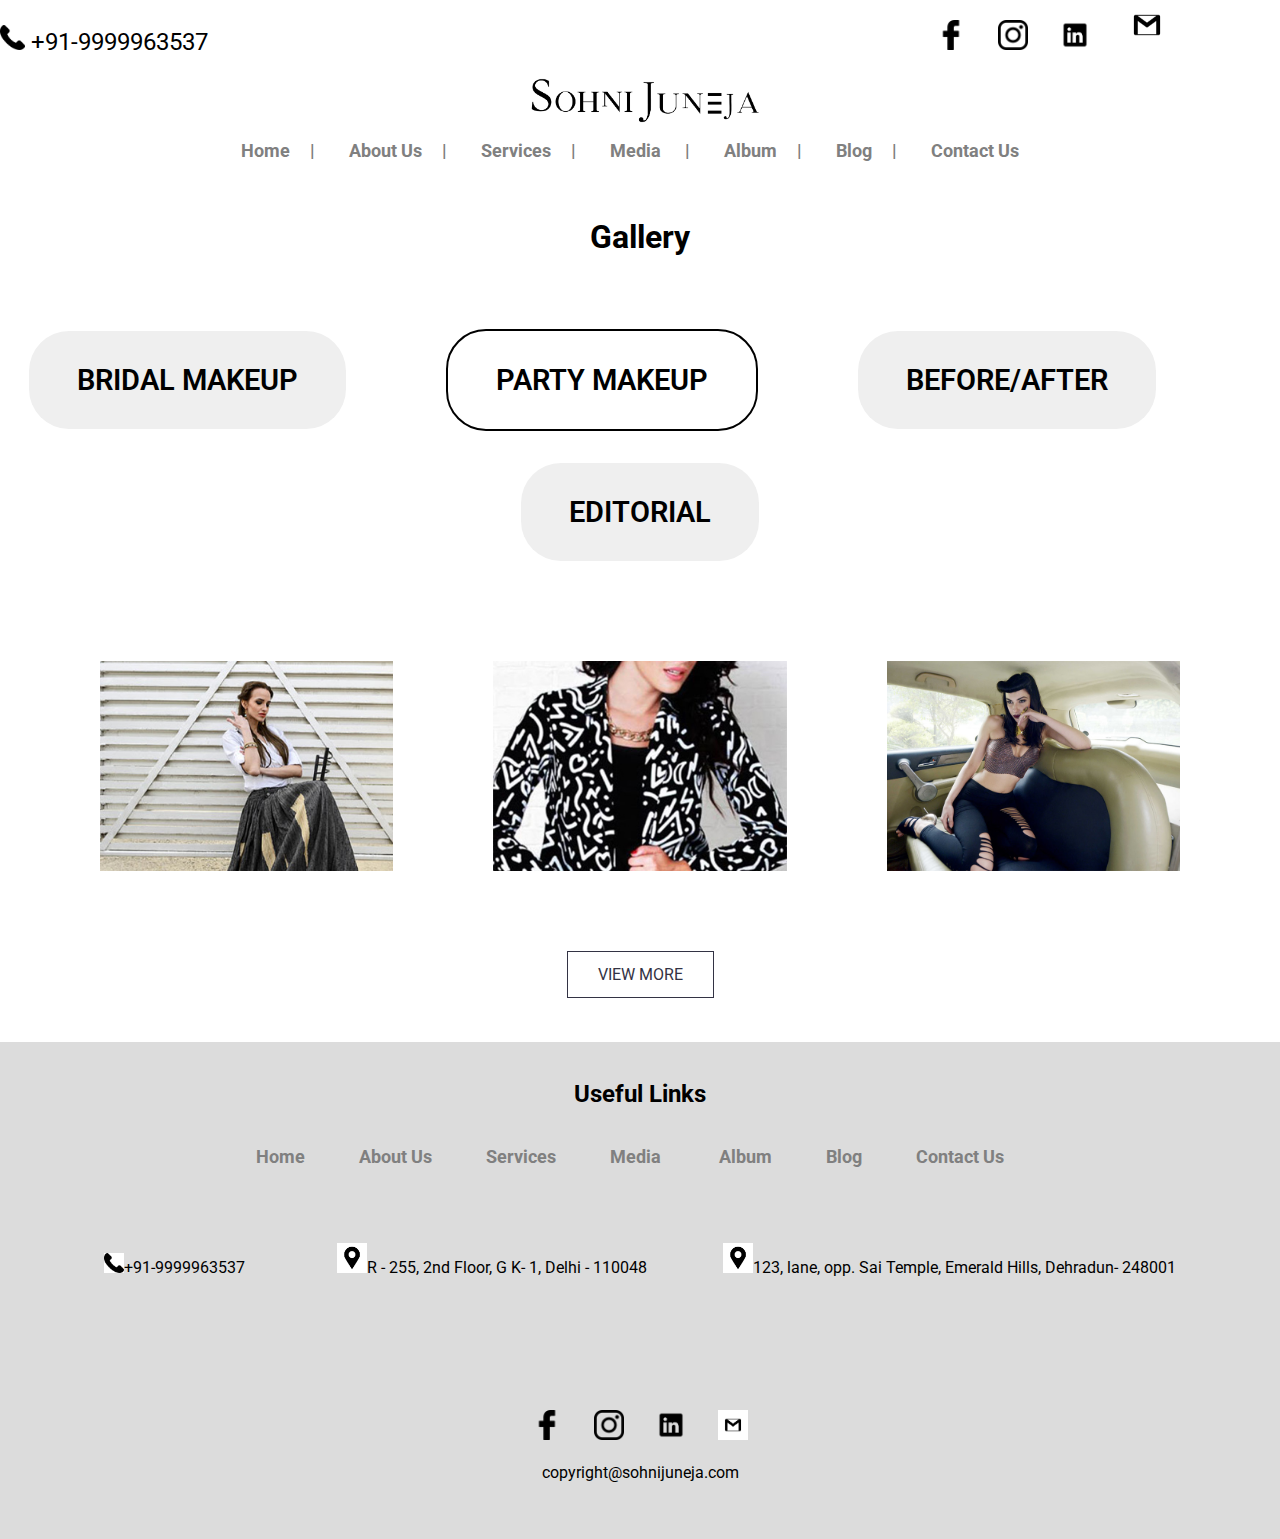
<file: edit.html>
<html>
<head>
<title>Awarded No 1 Bridal Makeup Artists in Delhi NCR Dehradun 2022 </title>
<link rel="shortcut icon" type="image" href="logo.png">
<link rel="stylesheet" type="text/css" href="style.css">
<link rel="stylesheet" type="text/css" href="stylee.css">
<link rel="stylesheet" type="text/css" href="stile.css">
<link
  rel="stylesheet" href="https://unpkg.com/swiper@8/swiper-bundle.min.css"
/>

</head>
<body>
<img width="25" src="call.jpg"><font size="5">&nbsp+91-9999963537</font>&nbsp&nbsp&nbsp&nbsp&nbsp&nbsp&nbsp&nbsp &nbsp&nbsp&nbsp&nbsp&nbsp&nbsp&nbsp&nbsp&nbsp&nbsp&nbsp&nbsp &nbsp&nbsp&nbsp&nbsp&nbsp&nbsp&nbsp&nbsp&nbsp&nbsp&nbsp &nbsp&nbsp&nbsp&nbsp&nbsp&nbsp&nbsp&nbsp&nbsp&nbsp&nbsp&nbsp&nbsp&nbsp&nbsp&nbsp&nbsp&nbsp&nbsp&nbsp &nbsp&nbsp&nbsp&nbsp&nbsp&nbsp&nbsp&nbsp&nbsp&nbsp&nbsp&nbsp &nbsp&nbsp&nbsp&nbsp&nbsp&nbsp&nbsp&nbsp&nbsp&nbsp&nbsp&nbsp &nbsp&nbsp&nbsp&nbsp&nbsp&nbsp&nbsp&nbsp&nbsp&nbsp&nbsp&nbsp &nbsp&nbsp&nbsp&nbsp&nbsp&nbsp&nbsp&nbsp&nbsp&nbsp &nbsp&nbsp&nbsp&nbsp&nbsp&nbsp&nbsp&nbsp&nbsp&nbsp&nbsp&nbsp &nbsp&nbsp&nbsp&nbsp&nbsp&nbsp&nbsp&nbsp&nbsp&nbsp&nbsp&nbsp &nbsp&nbsp&nbsp&nbsp&nbsp&nbsp&nbsp&nbsp&nbsp&nbsp&nbsp&nbsp&nbsp&nbsp &nbsp&nbsp&nbsp&nbsp &nbsp&nbsp&nbsp&nbsp&nbsp&nbsp&nbsp&nbsp&nbsp&nbsp&nbsp&nbsp &nbsp&nbsp&nbsp&nbsp&nbsp&nbsp&nbsp&nbsp&nbsp&nbsp&nbsp&nbsp&nbsp &nbsp&nbsp&nbsp&nbsp<a href=""><img width="30" src="face.png"></a>&nbsp&nbsp&nbsp&nbsp&nbsp&nbsp&nbsp&nbsp<a href=""><img width="30" src="insta.png"></a>&nbsp&nbsp&nbsp&nbsp&nbsp&nbsp&nbsp&nbsp<a href=""><img width="30" src="link.png"></a>&nbsp&nbsp&nbsp&nbsp&nbsp&nbsp&nbsp&nbsp<a href=""><img width="50" src="mail.jpg"></a></font><center><img length="150" width="250" src="sohni logo-02.png"</center>
<center>
<nav>
<div class="logo">
</div>
<ul>
<li><b><a href="Sohni Juneja.html">Home &nbsp&nbsp&nbsp&nbsp| </a></b></li> 
<li><b><a href="about.html">About Us &nbsp&nbsp&nbsp&nbsp| </a></b></li> 
<li><b><a href="services.html">Services &nbsp&nbsp&nbsp&nbsp|</a></b></li> 
<li><b><a href="media.html">Media &nbsp&nbsp&nbsp&nbsp&nbsp|</a></b></li> 
<li><b><a href="album.html">Album &nbsp&nbsp&nbsp&nbsp|</a></b></li>
<li><b><a href="">Blog &nbsp&nbsp&nbsp&nbsp| </a></b></li>  
<li><b><a href="contact.html">Contact Us &nbsp&nbsp&nbsp&nbsp</a></b></li> 
</ul>
</nav>
<br>
<br>
<br>
<center><h1>Gallery</h1></center>
<br>
<br>
<br>
<a href ="album.html"><button class="btn btn--pic1">BRIDAL MAKEUP</button></a>&nbsp&nbsp&nbsp&nbsp&nbsp&nbsp&nbsp&nbsp&nbsp&nbsp&nbsp&nbsp&nbsp&nbsp&nbsp&nbsp&nbsp&nbsp&nbsp&nbsp&nbsp&nbsp&nbsp&nbsp
<a href="partymakup.html"><button class="btn btn--pic2">PARTY MAKEUP</button></a>&nbsp&nbsp&nbsp&nbsp&nbsp&nbsp&nbsp&nbsp&nbsp&nbsp&nbsp&nbsp&nbsp&nbsp&nbsp&nbsp&nbsp&nbsp&nbsp&nbsp&nbsp&nbsp&nbsp&nbsp
<a href="berfore.html"><button class="btn btn--pic3">BEFORE/AFTER</button></a>&nbsp&nbsp&nbsp&nbsp&nbsp&nbsp&nbsp&nbsp&nbsp&nbsp&nbsp&nbsp&nbsp&nbsp&nbsp&nbsp&nbsp&nbsp&nbsp&nbsp&nbsp&nbsp&nbsp&nbsp
<button class="btn btn--pic4">EDITORIAL</button>
<br>
<br>
<div class="container">
  <div class="box-container">
    <div class="box">
      <div class="image">
        <img width="200" src="c1.jpg">
      </div>
    </div>
    <div class="box">
      <div class="image">
        <img width="200" src="c2.jpg">
      </div>
    </div>
    <div class="box">
      <div class="image">
        <img width="200" src="c3.jpg">
      </div>
    </div>
    <div class="box">
      <div class="image">
        <img width="200" src="c4.jpg">
      </div>
    </div>
    <div class="box">
      <div class="image">
        <img width="200" src="c5.jpg">
      </div>
    </div>
    <div class="box">
      <div class="image">
        <img width="200" src="c6.jpg">
      </div>
    </div>
    <div class="box">
      <div class="image">
        <img width="200" src="c7.jpg">
      </div>
    </div>
    <div class="box">
      <div class="image">
        <img width="200" src="c8.jpg">
      </div>
    </div>
    <div class="box">
      <div class="image">
        <img width="200" src="c9.jpg">
      </div>
    </div>
    <div class="box">
      <div class="image">
        <img width="200" src="c10.jpg">
      </div>
    </div><div class="box">
      <div class="image">
        <img width="200" src="c11.jpg">
      </div>
    </div><div class="box">
      <div class="image">
        <img width="200" src="c12.jpg">
      </div>
    </div>
  </div>
  <div id="view-more">VIEW MORE</div>




</div>
<br>
<div class="go">
<br>
<br>
<center><h2>Useful Links</h2></center>
<br>
<br>
<nav>
<ul>
<li><b><a href="Sohni Juneja.html">Home &nbsp&nbsp&nbsp&nbsp </a></b></li> 
<li><b><a href="about.html">About Us &nbsp&nbsp&nbsp&nbsp</a></b></li> 
<li><b><a href="services.html">Services &nbsp&nbsp&nbsp&nbsp</a></b></li> 
<li><b><a href="media.html">Media &nbsp&nbsp&nbsp&nbsp&nbsp</a></b></li> 
<li><b><a href="album.html">Album &nbsp&nbsp&nbsp&nbsp</a></b></li>
<li><b><a href="">Blog &nbsp&nbsp&nbsp&nbsp</a></b></li>  
<li><b><a href="contact.html">Contact Us &nbsp&nbsp&nbsp&nbsp</a></b></li> 
</ul>
</nav>
<br>
<br>
<br>
<br>
<div class="neww">
<img width="20" src="call.jpg">+91-9999963537 &nbsp&nbsp&nbsp&nbsp&nbsp&nbsp&nbsp&nbsp &nbsp&nbsp&nbsp&nbsp &nbsp&nbsp&nbsp&nbsp&nbsp&nbsp&nbsp&nbsp<img width="30" src="location.png">R - 255, 2nd Floor, G K- 1, Delhi - 110048   &nbsp&nbsp&nbsp&nbsp &nbsp&nbsp&nbsp&nbsp&nbsp&nbsp&nbsp&nbsp &nbsp&nbsp&nbsp&nbsp<img width="30" src="location.png">123, lane, opp. Sai Temple, Emerald Hills, Dehradun- 248001
<br>
<br>
<br>
<br>
<br>
<br>
<br>
<br>

<img width="30" src="face.png">&nbsp&nbsp&nbsp&nbsp&nbsp&nbsp&nbsp&nbsp<img width="30" src="insta.png">&nbsp&nbsp&nbsp&nbsp&nbsp&nbsp&nbsp&nbsp<img width="30" src="link.png">&nbsp&nbsp&nbsp&nbsp&nbsp&nbsp&nbsp&nbsp<img width="30" src="mail.jpg">

<br>
<br>
<p>copyright@sohnijuneja.com</p>
<br>
<br>
<br>
</div>
<script>

let loadMoreBtn = document.querySelector('#view-more');
let currentItem = 3;

loadMoreBtn.onclick = () =>{
  let boxes = [...document.querySelectorAll('.container .box-container .box')];
  for (var i = currentItem; i < currentItem + 6; i++){
    boxes[i].style.display = 'inline-block';
  }
  currentItem += 3;

  if(currentItem >= 9){
    loadMoreBtn.style.display ='none';
  }
}

</script>
</body>
</html>
</file>
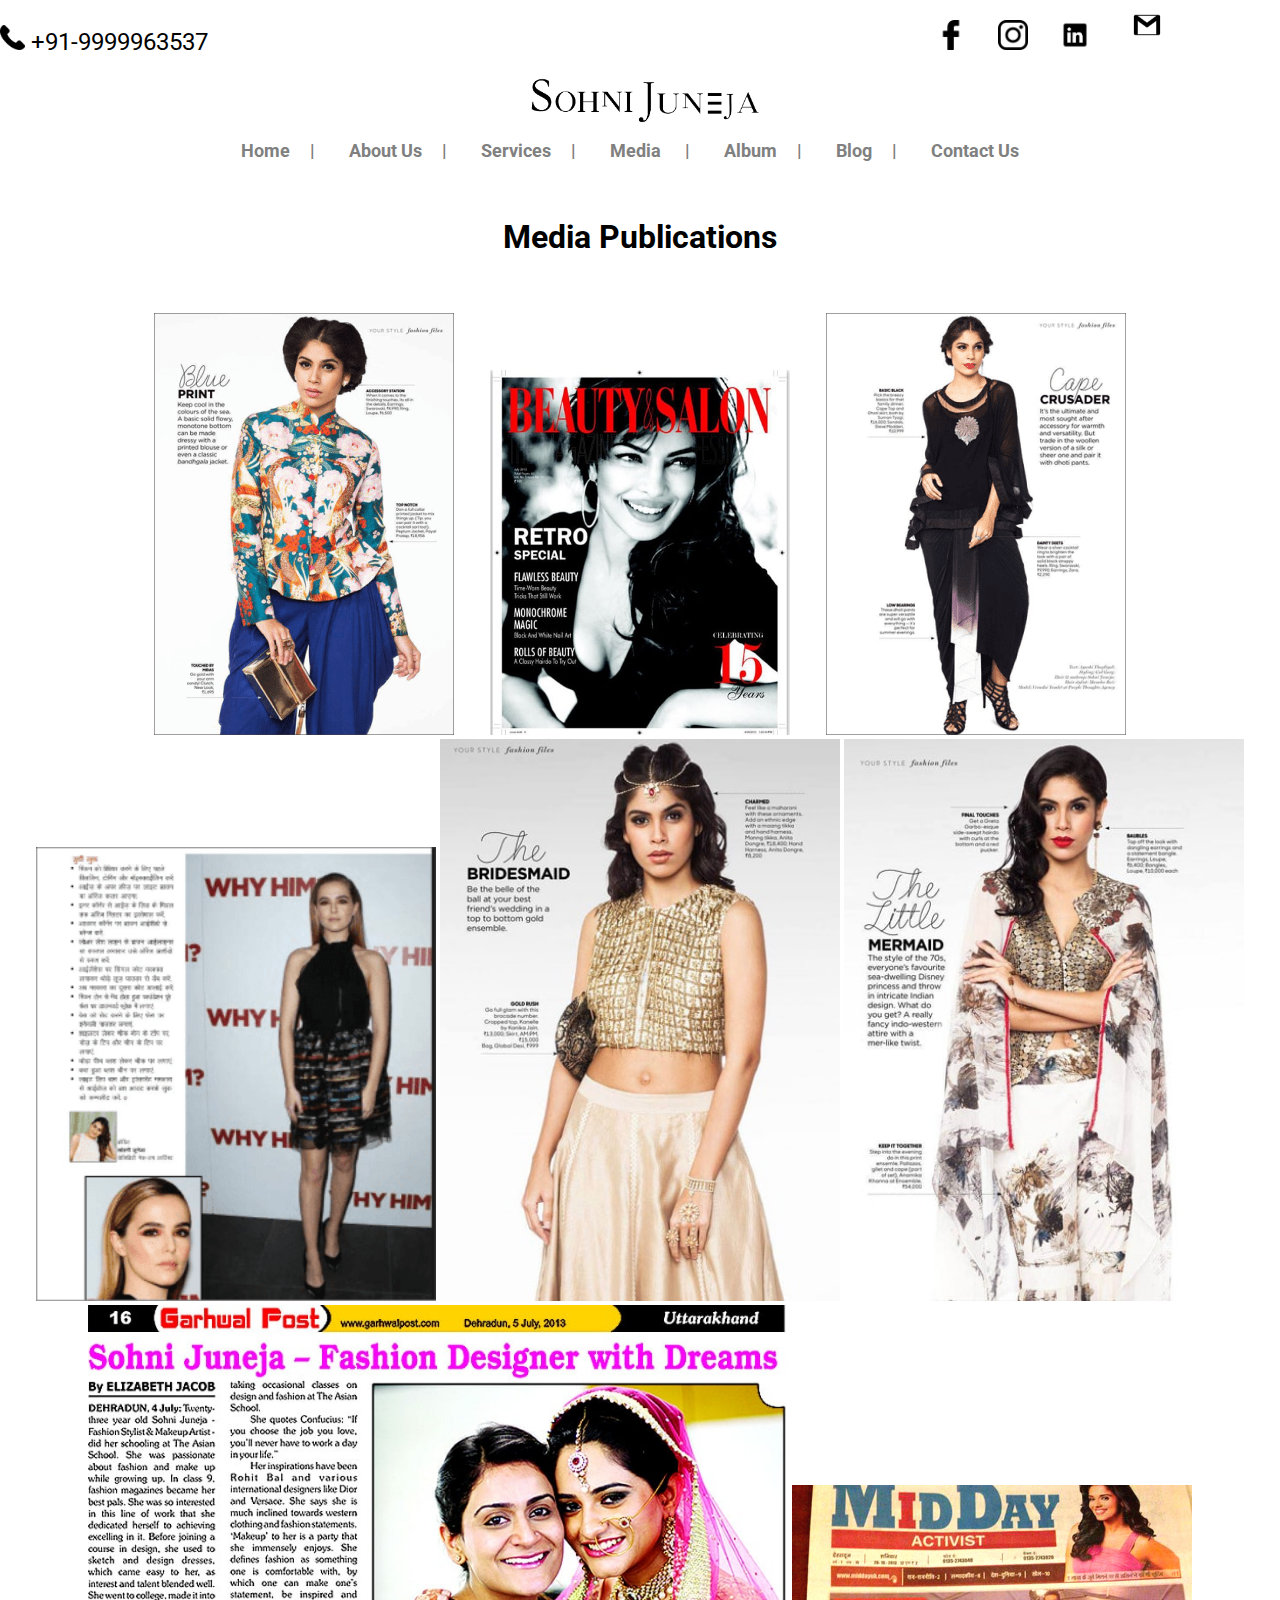
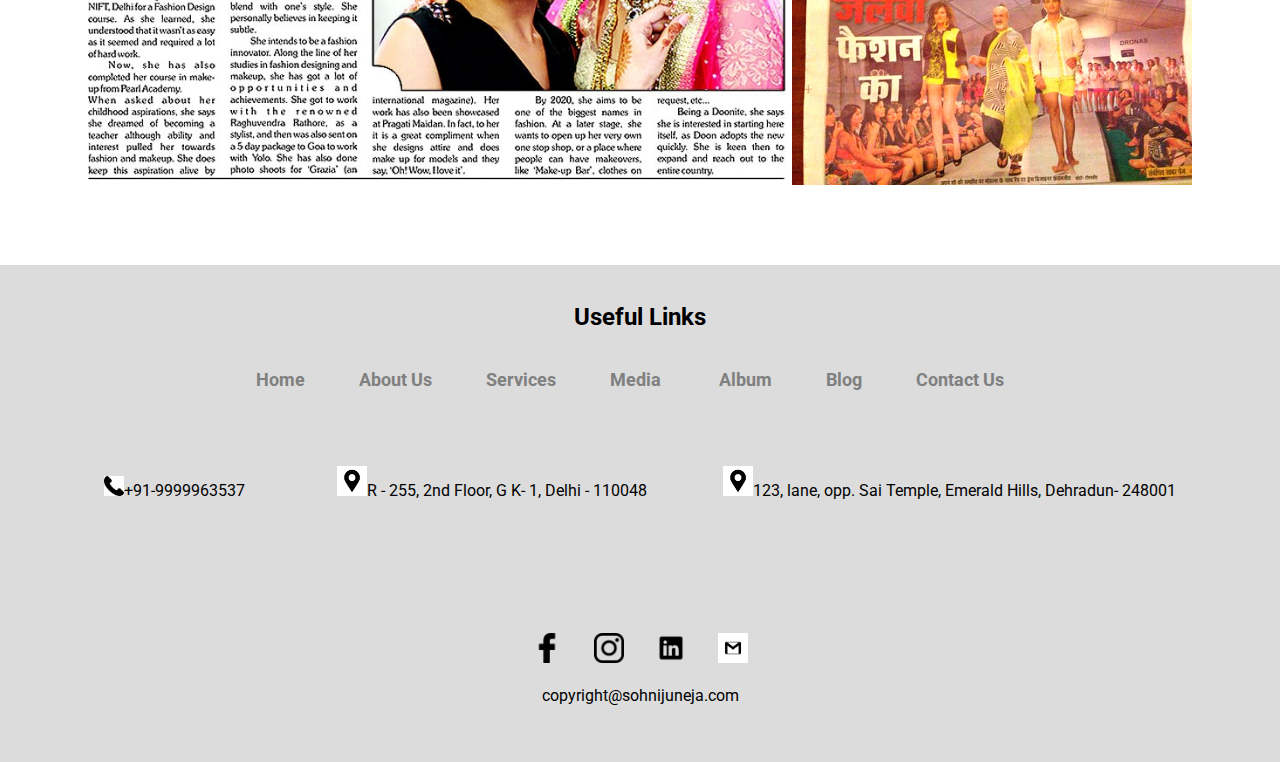
<file: media.html>
<html>
<head>
<title>Awarded No 1 Bridal Makeup Artists in Delhi NCR Dehradun 2022 </title>
<link rel="shortcut icon" type="image" href="logo.png">
<link rel="stylesheet" type="text/css" href="style.css">
<link rel="stylesheet" type="text/css" href="stylee.css">
<link
  rel="stylesheet" href="https://unpkg.com/swiper@8/swiper-bundle.min.css"
/>

</head>
<body>
<img width="25" src="call.jpg"><font size="5">&nbsp+91-9999963537</font>&nbsp&nbsp&nbsp&nbsp&nbsp&nbsp&nbsp&nbsp &nbsp&nbsp&nbsp&nbsp&nbsp&nbsp&nbsp&nbsp&nbsp&nbsp&nbsp&nbsp &nbsp&nbsp&nbsp&nbsp&nbsp&nbsp&nbsp&nbsp&nbsp&nbsp&nbsp &nbsp&nbsp&nbsp&nbsp&nbsp&nbsp&nbsp&nbsp&nbsp&nbsp&nbsp&nbsp&nbsp&nbsp&nbsp&nbsp&nbsp&nbsp&nbsp&nbsp &nbsp&nbsp&nbsp&nbsp&nbsp&nbsp&nbsp&nbsp&nbsp&nbsp&nbsp&nbsp &nbsp&nbsp&nbsp&nbsp&nbsp&nbsp&nbsp&nbsp&nbsp&nbsp&nbsp&nbsp &nbsp&nbsp&nbsp&nbsp&nbsp&nbsp&nbsp&nbsp&nbsp&nbsp&nbsp&nbsp &nbsp&nbsp&nbsp&nbsp&nbsp&nbsp&nbsp&nbsp&nbsp&nbsp &nbsp&nbsp&nbsp&nbsp&nbsp&nbsp&nbsp&nbsp&nbsp&nbsp&nbsp&nbsp &nbsp&nbsp&nbsp&nbsp&nbsp&nbsp&nbsp&nbsp&nbsp&nbsp&nbsp&nbsp &nbsp&nbsp&nbsp&nbsp&nbsp&nbsp&nbsp&nbsp&nbsp&nbsp&nbsp&nbsp&nbsp&nbsp &nbsp&nbsp&nbsp&nbsp &nbsp&nbsp&nbsp&nbsp&nbsp&nbsp&nbsp&nbsp&nbsp&nbsp&nbsp&nbsp &nbsp&nbsp&nbsp&nbsp&nbsp&nbsp&nbsp&nbsp&nbsp&nbsp&nbsp&nbsp&nbsp &nbsp&nbsp&nbsp&nbsp<a href=""><img width="30" src="face.png"></a>&nbsp&nbsp&nbsp&nbsp&nbsp&nbsp&nbsp&nbsp<a href=""><img width="30" src="insta.png"></a>&nbsp&nbsp&nbsp&nbsp&nbsp&nbsp&nbsp&nbsp<a href=""><img width="30" src="link.png"></a>&nbsp&nbsp&nbsp&nbsp&nbsp&nbsp&nbsp&nbsp<a href=""><img width="50" src="mail.jpg"></a></font><center><img length="150" width="250" src="sohni logo-02.png"</center>
<center>
<nav>
<div class="logo">
</div>
<ul>
<li><b><a href="Sohni Juneja.html">Home &nbsp&nbsp&nbsp&nbsp| </a></b></li> 
<li><b><a href="about.html">About Us &nbsp&nbsp&nbsp&nbsp| </a></b></li> 
<li><b><a href="services.html">Services &nbsp&nbsp&nbsp&nbsp|</a></b></li> 
<li><b><a href="media.html">Media &nbsp&nbsp&nbsp&nbsp&nbsp|</a></b></li> 
<li><b><a href="album.html">Album &nbsp&nbsp&nbsp&nbsp|</a></b></li>
<li><b><a href="">Blog &nbsp&nbsp&nbsp&nbsp| </a></b></li>  
<li><b><a href="contact.html">Contact Us &nbsp&nbsp&nbsp&nbsp</a></b></li> 
</ul>
</nav>
<br>
<br>
<br>
<center><h1>Media Publications</h1></center>
<br>
<br>
<br>
<img width="300" src="12.png">&nbsp&nbsp&nbsp&nbsp&nbsp&nbsp&nbsp&nbsp
<img width="300" src="14.jpg">&nbsp&nbsp&nbsp&nbsp&nbsp&nbsp&nbsp&nbsp
<img width="300" src="13.png">
<img width="400" src="17.png">
<img width="400" src="15.jpg">
<img width="400" src="16.jpg">
<img width="700" src="18.jpg">
<img width="400" src="20.jpg">
<br>
<br>
<br>
<br>
<br>
<div class="go">
<br>
<br>
<center><h2>Useful Links</h2></center>
<br>
<br>
<nav>
<ul>
<li><b><a href="Sohni Juneja.html">Home &nbsp&nbsp&nbsp&nbsp </a></b></li> 
<li><b><a href="about.html">About Us &nbsp&nbsp&nbsp&nbsp</a></b></li> 
<li><b><a href="services.html">Services &nbsp&nbsp&nbsp&nbsp</a></b></li> 
<li><b><a href="media.html">Media &nbsp&nbsp&nbsp&nbsp&nbsp</a></b></li> 
<li><b><a href="album.html">Album &nbsp&nbsp&nbsp&nbsp</a></b></li>
<li><b><a href="">Blog &nbsp&nbsp&nbsp&nbsp</a></b></li>  
<li><b><a href="contact.html">Contact Us &nbsp&nbsp&nbsp&nbsp</a></b></li> 
</ul>
</nav>
<br>
<br>
<br>
<br>

<div class="neww">
<img width="20" src="call.jpg">+91-9999963537 &nbsp&nbsp&nbsp&nbsp&nbsp&nbsp&nbsp&nbsp &nbsp&nbsp&nbsp&nbsp &nbsp&nbsp&nbsp&nbsp&nbsp&nbsp&nbsp&nbsp<img width="30" src="location.png">R - 255, 2nd Floor, G K- 1, Delhi - 110048   &nbsp&nbsp&nbsp&nbsp &nbsp&nbsp&nbsp&nbsp&nbsp&nbsp&nbsp&nbsp &nbsp&nbsp&nbsp&nbsp<img width="30" src="location.png">123, lane, opp. Sai Temple, Emerald Hills, Dehradun- 248001
<br>
<br>
<br>
<br>
<br>
<br>
<br>
<br>

<img width="30" src="face.png">&nbsp&nbsp&nbsp&nbsp&nbsp&nbsp&nbsp&nbsp<img width="30" src="insta.png">&nbsp&nbsp&nbsp&nbsp&nbsp&nbsp&nbsp&nbsp<img width="30" src="link.png">&nbsp&nbsp&nbsp&nbsp&nbsp&nbsp&nbsp&nbsp<img width="30" src="mail.jpg">

<br>
<br>
<p>copyright@sohnijuneja.com</p>
<br>
<br>
<br>
</div>
</body>
</html>
</file>
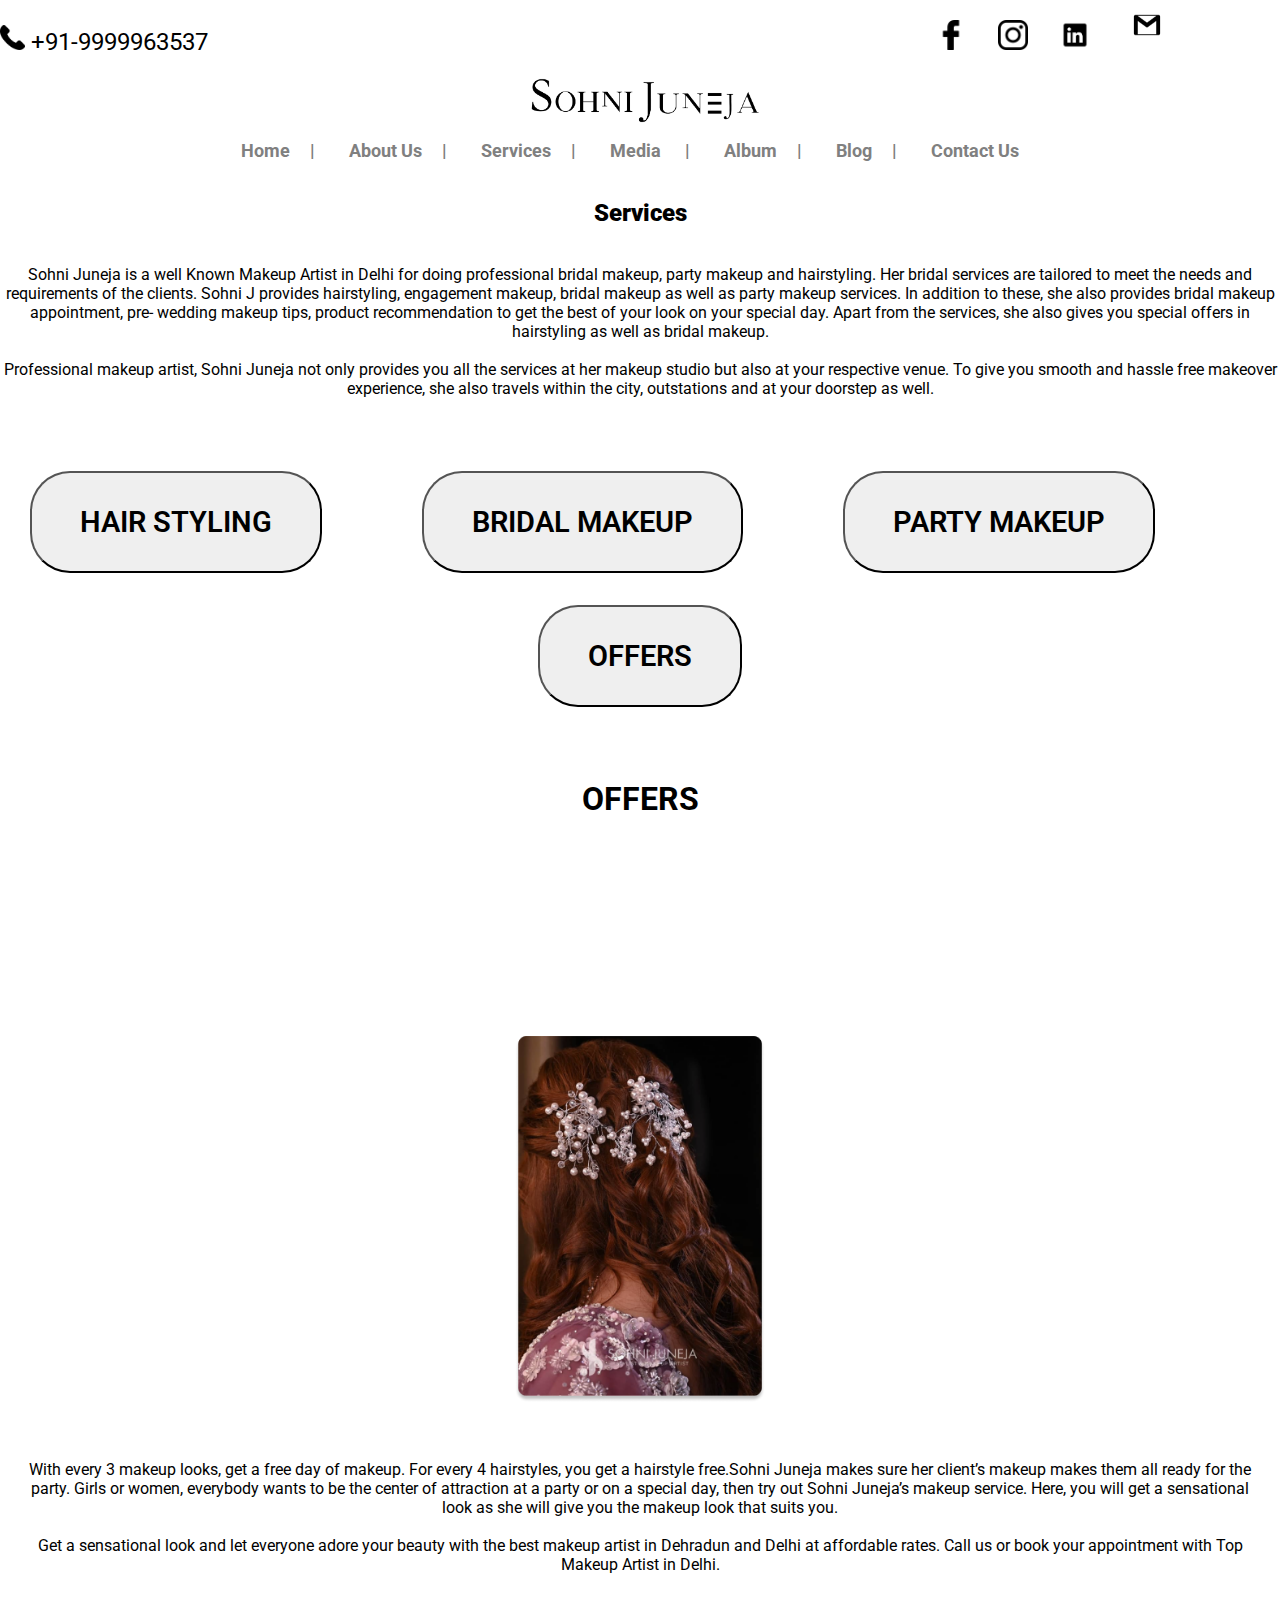
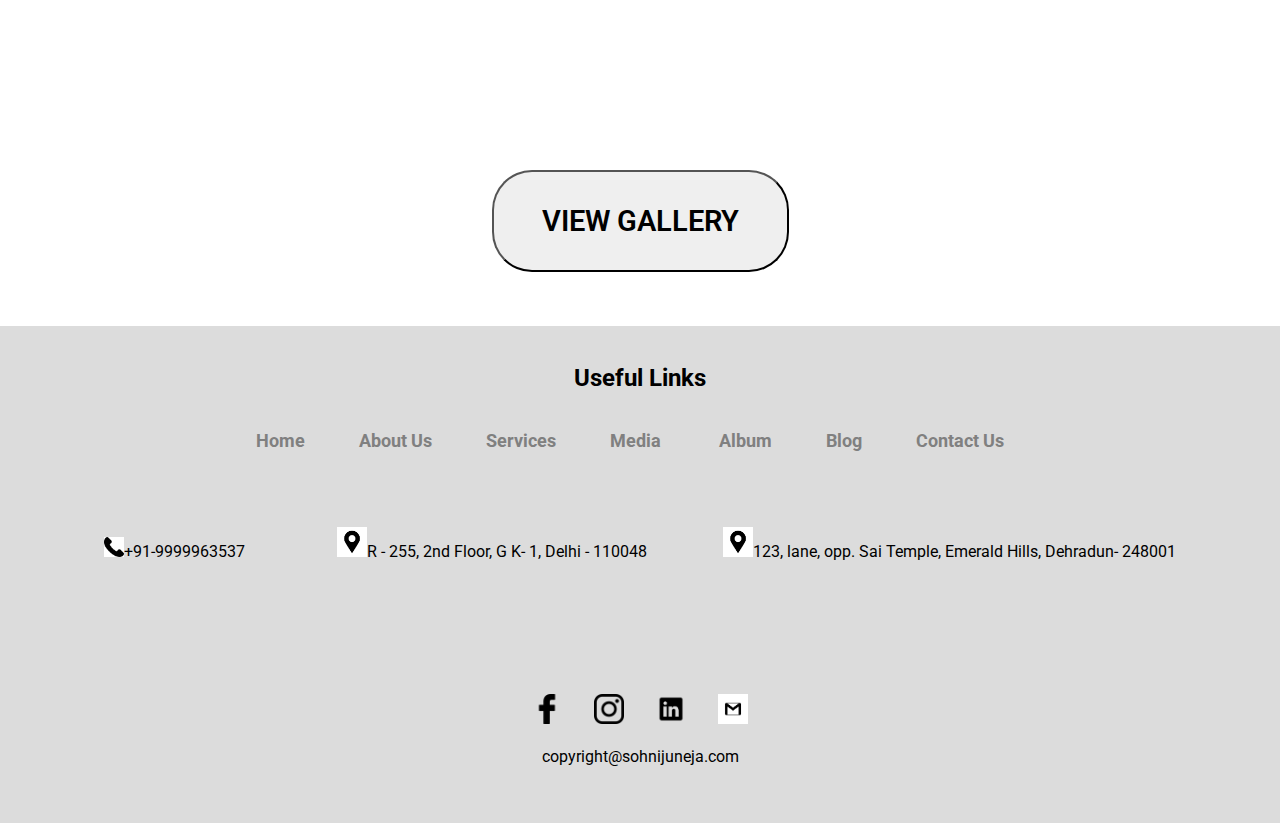
<file: offers.html>
<html>
<head>
<title>Awarded No 1 Bridal Makeup Artists in Delhi NCR Dehradun 2022 </title>
<link rel="shortcut icon" type="image" href="logo.png">
<link rel="stylesheet" type="text/css" href="style.css">
<link rel="stylesheet" type="text/css" href="stylee.css">
<link
  rel="stylesheet" href="https://unpkg.com/swiper@8/swiper-bundle.min.css"
/>

</head>
<body>
<img width="25" src="call.jpg"><font size="5">&nbsp+91-9999963537</font>&nbsp&nbsp&nbsp&nbsp&nbsp&nbsp&nbsp&nbsp &nbsp&nbsp&nbsp&nbsp&nbsp&nbsp&nbsp&nbsp&nbsp&nbsp&nbsp&nbsp &nbsp&nbsp&nbsp&nbsp&nbsp&nbsp&nbsp&nbsp&nbsp&nbsp&nbsp &nbsp&nbsp&nbsp&nbsp&nbsp&nbsp&nbsp&nbsp&nbsp&nbsp&nbsp&nbsp&nbsp&nbsp&nbsp&nbsp&nbsp&nbsp&nbsp&nbsp &nbsp&nbsp&nbsp&nbsp&nbsp&nbsp&nbsp&nbsp&nbsp&nbsp&nbsp&nbsp &nbsp&nbsp&nbsp&nbsp&nbsp&nbsp&nbsp&nbsp&nbsp&nbsp&nbsp&nbsp &nbsp&nbsp&nbsp&nbsp&nbsp&nbsp&nbsp&nbsp&nbsp&nbsp&nbsp&nbsp &nbsp&nbsp&nbsp&nbsp&nbsp&nbsp&nbsp&nbsp&nbsp&nbsp &nbsp&nbsp&nbsp&nbsp&nbsp&nbsp&nbsp&nbsp&nbsp&nbsp&nbsp&nbsp &nbsp&nbsp&nbsp&nbsp&nbsp&nbsp&nbsp&nbsp&nbsp&nbsp&nbsp&nbsp &nbsp&nbsp&nbsp&nbsp&nbsp&nbsp&nbsp&nbsp&nbsp&nbsp&nbsp&nbsp&nbsp&nbsp &nbsp&nbsp&nbsp&nbsp &nbsp&nbsp&nbsp&nbsp&nbsp&nbsp&nbsp&nbsp&nbsp&nbsp&nbsp&nbsp &nbsp&nbsp&nbsp&nbsp&nbsp&nbsp&nbsp&nbsp&nbsp&nbsp&nbsp&nbsp&nbsp &nbsp&nbsp&nbsp&nbsp<a href=""><img width="30" src="face.png"></a>&nbsp&nbsp&nbsp&nbsp&nbsp&nbsp&nbsp&nbsp<a href=""><img width="30" src="insta.png"></a>&nbsp&nbsp&nbsp&nbsp&nbsp&nbsp&nbsp&nbsp<a href=""><img width="30" src="link.png"></a>&nbsp&nbsp&nbsp&nbsp&nbsp&nbsp&nbsp&nbsp<a href=""><img width="50" src="mail.jpg"></a></font><center><img length="150" width="250" src="sohni logo-02.png"</center>
<center>
<nav>
<div class="logo">
</div>
<ul>
<li><b><a href="Sohni Juneja.html">Home &nbsp&nbsp&nbsp&nbsp| </a></b></li> 
<li><b><a href="about.html">About Us &nbsp&nbsp&nbsp&nbsp| </a></b></li> 
<li><b><a href="services.html">Services &nbsp&nbsp&nbsp&nbsp|</a></b></li> 
<li><b><a href="media.html">Media &nbsp&nbsp&nbsp&nbsp&nbsp|</a></b></li> 
<li><b><a href="album.html">Album &nbsp&nbsp&nbsp&nbsp|</a></b></li>
<li><b><a href="">Blog &nbsp&nbsp&nbsp&nbsp| </a></b></li>  
<li><b><a href="contact.html">Contact Us &nbsp&nbsp&nbsp&nbsp</a></b></li> 
</ul>
</nav>
<br>
<br>
<h2><b>Services</b></h2>
<br>
<br>
<div class="soft">
<p>Sohni Juneja is a well Known Makeup Artist in Delhi for doing professional bridal makeup, party makeup and hairstyling. Her bridal services are tailored to meet the needs and requirements of the clients. Sohni J provides hairstyling, engagement makeup, bridal makeup as well as party makeup services. In addition to these, she also provides bridal makeup appointment, pre- wedding makeup tips, product recommendation to get the best of your look on your special day. Apart from the services, she also gives you special offers in hairstyling as well as bridal makeup.

<br><br>Professional makeup artist, Sohni Juneja not only provides you all the services at her makeup studio but also at your respective venue. To give you smooth and hassle free makeover experience, she also travels within the city, outstations and at your doorstep as well.</p>
</div>
<br>
<br>
<br>

<a href="services.html"><button class="btn btn--outline">HAIR STYLING</button></a>&nbsp&nbsp&nbsp&nbsp&nbsp&nbsp&nbsp&nbsp&nbsp&nbsp&nbsp&nbsp&nbsp&nbsp&nbsp&nbsp&nbsp&nbsp&nbsp&nbsp&nbsp&nbsp&nbsp&nbsp
<a href="bridal.html"><button class="btn btn--primary">BRIDAL MAKEUP</button></a>&nbsp&nbsp&nbsp&nbsp&nbsp&nbsp&nbsp&nbsp&nbsp&nbsp&nbsp&nbsp&nbsp&nbsp&nbsp&nbsp&nbsp&nbsp&nbsp&nbsp&nbsp&nbsp&nbsp&nbsp
<a href="party.html"><button class="btn btn--sec">PARTY MAKEUP</button></a>&nbsp&nbsp&nbsp&nbsp&nbsp&nbsp&nbsp&nbsp&nbsp&nbsp&nbsp&nbsp&nbsp&nbsp&nbsp&nbsp&nbsp&nbsp&nbsp&nbsp&nbsp&nbsp&nbsp&nbsp
<button class="btn btn--tert">OFFERS</button>
<br>
<br>
<BR>
<BR>
<center><h1>OFFERS</H1></CENTER>
<br>
<br>
<div class="come">
<p>
<div class="onee">
<img width="250" src="Rectangle 1.png">
</div><div class="textt">
 <p>
<br>
<br>
<br>With every 3 makeup looks, get a free day of makeup. For every 4 hairstyles, you get a hairstyle free.Sohni Juneja makes sure her client’s makeup makes them all ready for the party. Girls or women, everybody wants to be the center of attraction at a party or on a special day, then try out Sohni Juneja’s makeup service. Here, you will get a sensational look as she will give you the makeup look that suits you.

<br><br>Get a sensational look and let everyone adore your beauty with the best makeup artist in Dehradun and Delhi at affordable rates. Call us or book your appointment with Top Makeup Artist in Delhi.</p>
</div></div>

<a href="album.html"><button class="btn btn--new">VIEW GALLERY</button></a>
<br>
<br>
<br>

<div class="go">
<br>
<br>
<center><h2>Useful Links</h2></center>
<br>
<br>
<nav>
<ul>
<li><b><a href="Sohni Juneja.html">Home &nbsp&nbsp&nbsp&nbsp </a></b></li> 
<li><b><a href="about.html">About Us &nbsp&nbsp&nbsp&nbsp</a></b></li> 
<li><b><a href="services.html">Services &nbsp&nbsp&nbsp&nbsp</a></b></li> 
<li><b><a href="media.html">Media &nbsp&nbsp&nbsp&nbsp&nbsp</a></b></li> 
<li><b><a href="album.html">Album &nbsp&nbsp&nbsp&nbsp</a></b></li>
<li><b><a href="">Blog &nbsp&nbsp&nbsp&nbsp</a></b></li>  
<li><b><a href="contact.html">Contact Us &nbsp&nbsp&nbsp&nbsp</a></b></li> 
</ul>
</nav>
<br>
<br>
<br>
<br>
<div class="neww">
<img width="20" src="call.jpg">+91-9999963537 &nbsp&nbsp&nbsp&nbsp&nbsp&nbsp&nbsp&nbsp &nbsp&nbsp&nbsp&nbsp &nbsp&nbsp&nbsp&nbsp&nbsp&nbsp&nbsp&nbsp<img width="30" src="location.png">R - 255, 2nd Floor, G K- 1, Delhi - 110048   &nbsp&nbsp&nbsp&nbsp &nbsp&nbsp&nbsp&nbsp&nbsp&nbsp&nbsp&nbsp &nbsp&nbsp&nbsp&nbsp<img width="30" src="location.png">123, lane, opp. Sai Temple, Emerald Hills, Dehradun- 248001
<br>
<br>
<br>
<br>
<br>
<br>
<br>
<br>

<img width="30" src="face.png">&nbsp&nbsp&nbsp&nbsp&nbsp&nbsp&nbsp&nbsp<img width="30" src="insta.png">&nbsp&nbsp&nbsp&nbsp&nbsp&nbsp&nbsp&nbsp<img width="30" src="link.png">&nbsp&nbsp&nbsp&nbsp&nbsp&nbsp&nbsp&nbsp<img width="30" src="mail.jpg">

<br>
<br>
<p>copyright@sohnijuneja.com</p>
<br>
<br>
<br>
</div>

</body>
</html>
</file>
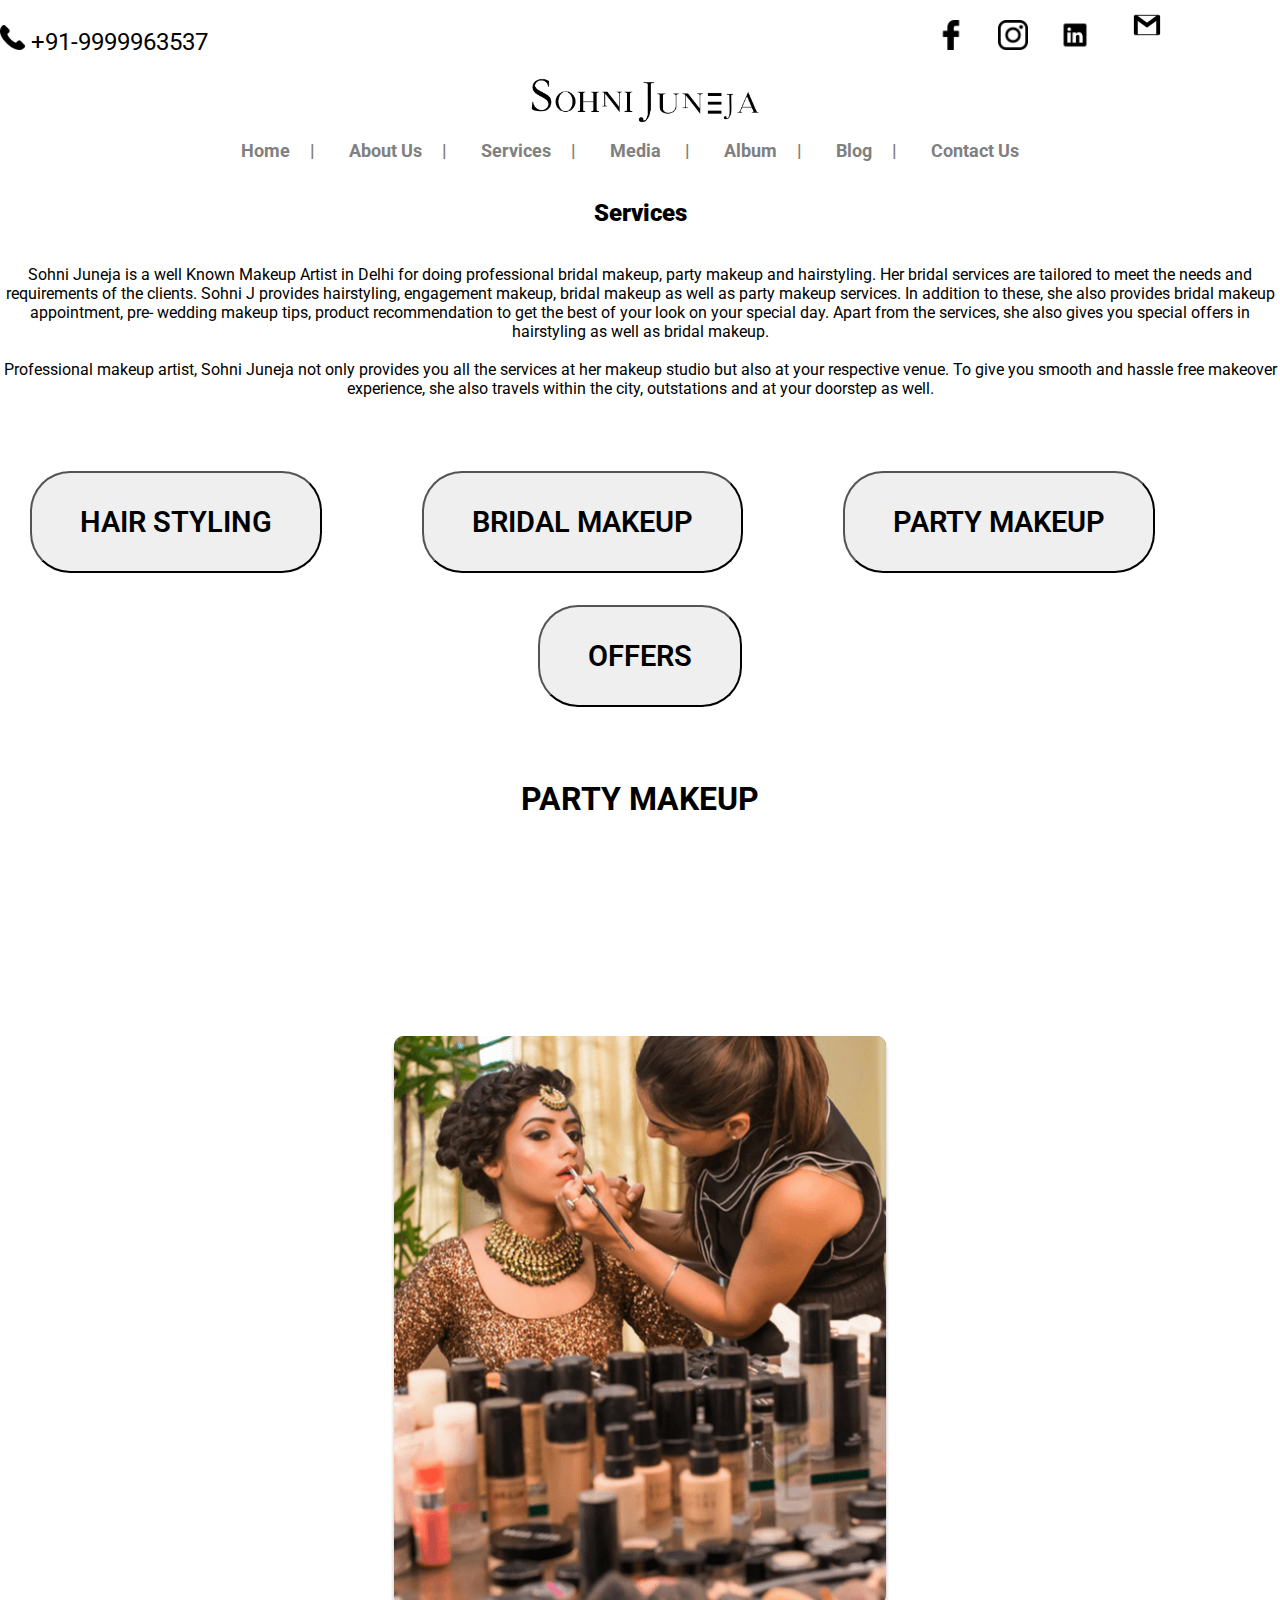
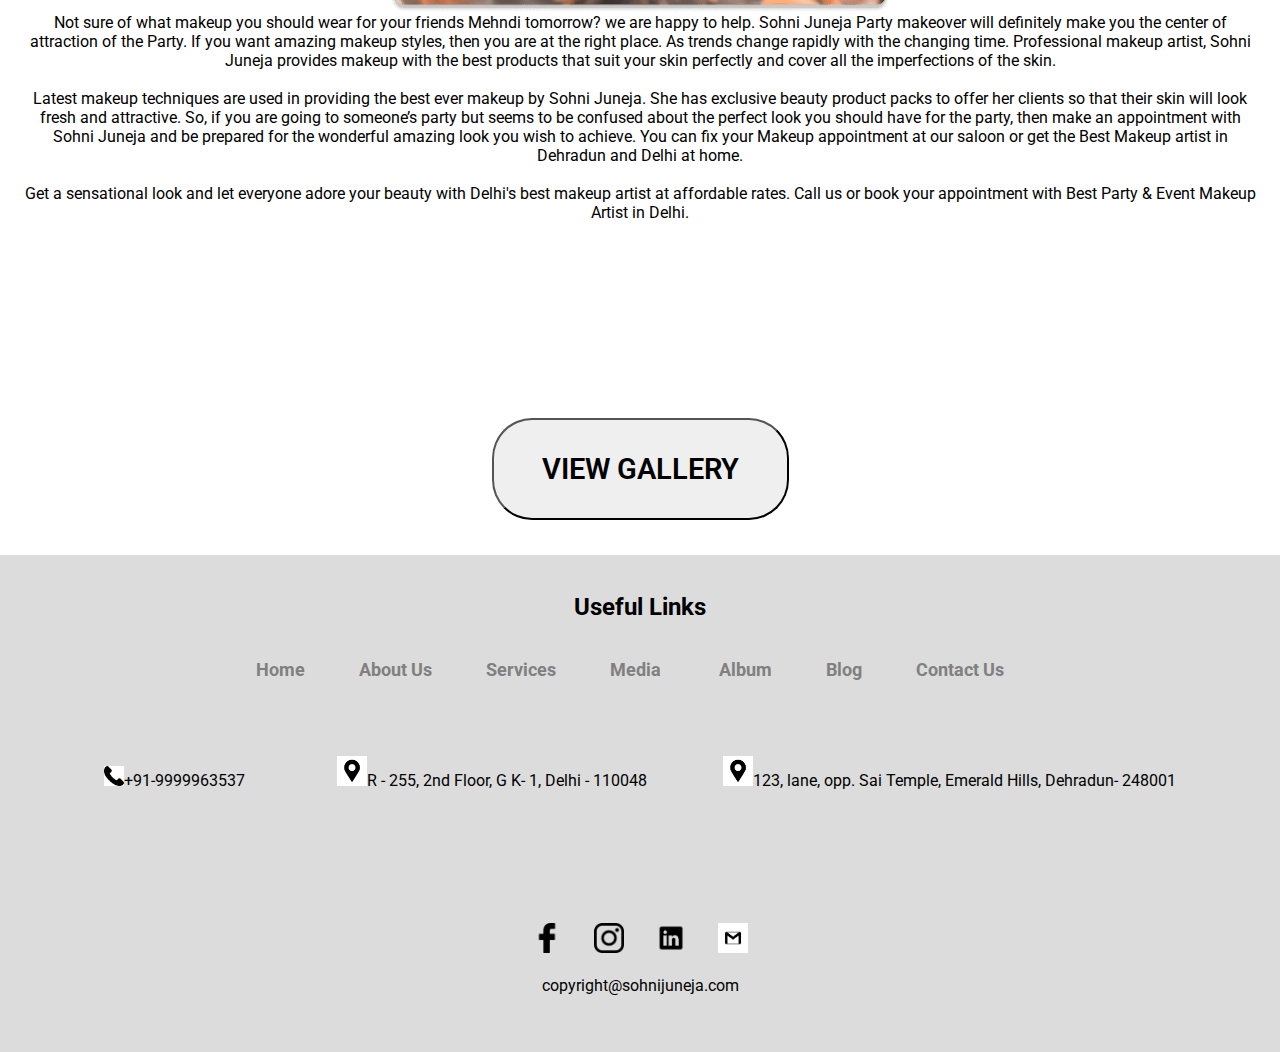
<file: party.html>
<html>
<head>
<title>Awarded No 1 Bridal Makeup Artists in Delhi NCR Dehradun 2022 </title>
<link rel="shortcut icon" type="image" href="logo.png">
<link rel="stylesheet" type="text/css" href="style.css">
<link rel="stylesheet" type="text/css" href="stylee.css">
<link
  rel="stylesheet" href="https://unpkg.com/swiper@8/swiper-bundle.min.css"
/>

</head>
<body>
<img width="25" src="call.jpg"><font size="5">&nbsp+91-9999963537</font>&nbsp&nbsp&nbsp&nbsp&nbsp&nbsp&nbsp&nbsp &nbsp&nbsp&nbsp&nbsp&nbsp&nbsp&nbsp&nbsp&nbsp&nbsp&nbsp&nbsp &nbsp&nbsp&nbsp&nbsp&nbsp&nbsp&nbsp&nbsp&nbsp&nbsp&nbsp &nbsp&nbsp&nbsp&nbsp&nbsp&nbsp&nbsp&nbsp&nbsp&nbsp&nbsp&nbsp&nbsp&nbsp&nbsp&nbsp&nbsp&nbsp&nbsp&nbsp &nbsp&nbsp&nbsp&nbsp&nbsp&nbsp&nbsp&nbsp&nbsp&nbsp&nbsp&nbsp &nbsp&nbsp&nbsp&nbsp&nbsp&nbsp&nbsp&nbsp&nbsp&nbsp&nbsp&nbsp &nbsp&nbsp&nbsp&nbsp&nbsp&nbsp&nbsp&nbsp&nbsp&nbsp&nbsp&nbsp &nbsp&nbsp&nbsp&nbsp&nbsp&nbsp&nbsp&nbsp&nbsp&nbsp &nbsp&nbsp&nbsp&nbsp&nbsp&nbsp&nbsp&nbsp&nbsp&nbsp&nbsp&nbsp &nbsp&nbsp&nbsp&nbsp&nbsp&nbsp&nbsp&nbsp&nbsp&nbsp&nbsp&nbsp &nbsp&nbsp&nbsp&nbsp&nbsp&nbsp&nbsp&nbsp&nbsp&nbsp&nbsp&nbsp&nbsp&nbsp &nbsp&nbsp&nbsp&nbsp &nbsp&nbsp&nbsp&nbsp&nbsp&nbsp&nbsp&nbsp&nbsp&nbsp&nbsp&nbsp &nbsp&nbsp&nbsp&nbsp&nbsp&nbsp&nbsp&nbsp&nbsp&nbsp&nbsp&nbsp&nbsp &nbsp&nbsp&nbsp&nbsp<a href=""><img width="30" src="face.png"></a>&nbsp&nbsp&nbsp&nbsp&nbsp&nbsp&nbsp&nbsp<a href=""><img width="30" src="insta.png"></a>&nbsp&nbsp&nbsp&nbsp&nbsp&nbsp&nbsp&nbsp<a href=""><img width="30" src="link.png"></a>&nbsp&nbsp&nbsp&nbsp&nbsp&nbsp&nbsp&nbsp<a href=""><img width="50" src="mail.jpg"></a></font><center><img length="150" width="250" src="sohni logo-02.png"</center>
<center>
<nav>
<div class="logo">
</div>
<ul>
<li><b><a href="Sohni Juneja.html">Home &nbsp&nbsp&nbsp&nbsp| </a></b></li> 
<li><b><a href="about.html">About Us &nbsp&nbsp&nbsp&nbsp| </a></b></li> 
<li><b><a href="services.html">Services &nbsp&nbsp&nbsp&nbsp|</a></b></li> 
<li><b><a href="media.html">Media &nbsp&nbsp&nbsp&nbsp&nbsp|</a></b></li> 
<li><b><a href="album.html">Album &nbsp&nbsp&nbsp&nbsp|</a></b></li>
<li><b><a href="">Blog &nbsp&nbsp&nbsp&nbsp| </a></b></li>  
<li><b><a href="contact.html">Contact Us &nbsp&nbsp&nbsp&nbsp</a></b></li> 
</ul>
</nav>
<br>
<br>
<h2><b>Services</b></h2>
<br>
<br>
<div class="soft">
<p>Sohni Juneja is a well Known Makeup Artist in Delhi for doing professional bridal makeup, party makeup and hairstyling. Her bridal services are tailored to meet the needs and requirements of the clients. Sohni J provides hairstyling, engagement makeup, bridal makeup as well as party makeup services. In addition to these, she also provides bridal makeup appointment, pre- wedding makeup tips, product recommendation to get the best of your look on your special day. Apart from the services, she also gives you special offers in hairstyling as well as bridal makeup.

<br><br>Professional makeup artist, Sohni Juneja not only provides you all the services at her makeup studio but also at your respective venue. To give you smooth and hassle free makeover experience, she also travels within the city, outstations and at your doorstep as well.</p>
</div>
<br>
<br>
<br>

<a href="services.html"><button class="btn btn--outline">HAIR STYLING</button></a>&nbsp&nbsp&nbsp&nbsp&nbsp&nbsp&nbsp&nbsp&nbsp&nbsp&nbsp&nbsp&nbsp&nbsp&nbsp&nbsp&nbsp&nbsp&nbsp&nbsp&nbsp&nbsp&nbsp&nbsp
<a href="bridal.html"><button class="btn btn--primary">BRIDAL MAKEUP</button></a>&nbsp&nbsp&nbsp&nbsp&nbsp&nbsp&nbsp&nbsp&nbsp&nbsp&nbsp&nbsp&nbsp&nbsp&nbsp&nbsp&nbsp&nbsp&nbsp&nbsp&nbsp&nbsp&nbsp&nbsp
<button class="btn btn--sec">PARTY MAKEUP</button>&nbsp&nbsp&nbsp&nbsp&nbsp&nbsp&nbsp&nbsp&nbsp&nbsp&nbsp&nbsp&nbsp&nbsp&nbsp&nbsp&nbsp&nbsp&nbsp&nbsp&nbsp&nbsp&nbsp&nbsp
<a href="offers.html"><button class="btn btn--tert">OFFERS</button></a>
<br>
<br>

<BR>
<BR>
<center><h1>PARTY MAKEUP</H1></CENTER>
<br>
<br>

<div class="come">
<p>
<div class="onee">
<img width="500" src="Rectangle 6.jpg">
</div><div class="textt">
 <p>Not sure of what makeup you should wear for your friends Mehndi tomorrow? we are happy to help. Sohni Juneja Party makeover will definitely make you the center of attraction of the Party. If you want amazing makeup styles, then you are at the right place. As trends change rapidly with the changing time. Professional makeup artist, Sohni Juneja provides makeup with the best products that suit your skin perfectly and cover all the imperfections of the skin.

<br><br>Latest makeup techniques are used in providing the best ever makeup by Sohni Juneja. She has exclusive beauty product packs to offer her clients so that their skin will look fresh and attractive. So, if you are going to someone’s party but seems to be confused about the perfect look you should have for the party, then make an appointment with Sohni Juneja and be prepared for the wonderful amazing look you wish to achieve. You can fix your Makeup appointment at our saloon or get the Best Makeup artist in Dehradun and Delhi at home.

<br><br>Get a sensational look and let everyone adore your beauty with Delhi's best makeup artist at affordable rates. Call us or book your appointment with Best Party & Event Makeup Artist in Delhi.</p>
</div></div>

<a href="album.html"><button class="btn btn--new">VIEW GALLERY</button></a>
<br>
  <br>

<div class="go">
<br>
<br>
<center><h2>Useful Links</h2></center>
<br>
<br>
<nav>
<ul>
<li><b><a href="Sohni Juneja.html">Home &nbsp&nbsp&nbsp&nbsp </a></b></li> 
<li><b><a href="about.html">About Us &nbsp&nbsp&nbsp&nbsp</a></b></li> 
<li><b><a href="services.html">Services &nbsp&nbsp&nbsp&nbsp</a></b></li> 
<li><b><a href="media.html">Media &nbsp&nbsp&nbsp&nbsp&nbsp</a></b></li> 
<li><b><a href="album.html">Album &nbsp&nbsp&nbsp&nbsp</a></b></li>
<li><b><a href="">Blog &nbsp&nbsp&nbsp&nbsp</a></b></li>  
<li><b><a href="contact.html">Contact Us &nbsp&nbsp&nbsp&nbsp</a></b></li> 
</ul>
</nav>
<br>
<br>
<br>
<br>
<div class="neww">
<img width="20" src="call.jpg">+91-9999963537 &nbsp&nbsp&nbsp&nbsp&nbsp&nbsp&nbsp&nbsp &nbsp&nbsp&nbsp&nbsp &nbsp&nbsp&nbsp&nbsp&nbsp&nbsp&nbsp&nbsp<img width="30" src="location.png">R - 255, 2nd Floor, G K- 1, Delhi - 110048   &nbsp&nbsp&nbsp&nbsp &nbsp&nbsp&nbsp&nbsp&nbsp&nbsp&nbsp&nbsp &nbsp&nbsp&nbsp&nbsp<img width="30" src="location.png">123, lane, opp. Sai Temple, Emerald Hills, Dehradun- 248001
<br>
<br>
<br>
<br>
<br>
<br>
<br>
<br>

<img width="30" src="face.png">&nbsp&nbsp&nbsp&nbsp&nbsp&nbsp&nbsp&nbsp<img width="30" src="insta.png">&nbsp&nbsp&nbsp&nbsp&nbsp&nbsp&nbsp&nbsp<img width="30" src="link.png">&nbsp&nbsp&nbsp&nbsp&nbsp&nbsp&nbsp&nbsp<img width="30" src="mail.jpg">

<br>
<br>
<p>copyright@sohnijuneja.com</p>
<br>
<br>
<br>
</div>

</body>
</html>
</file>
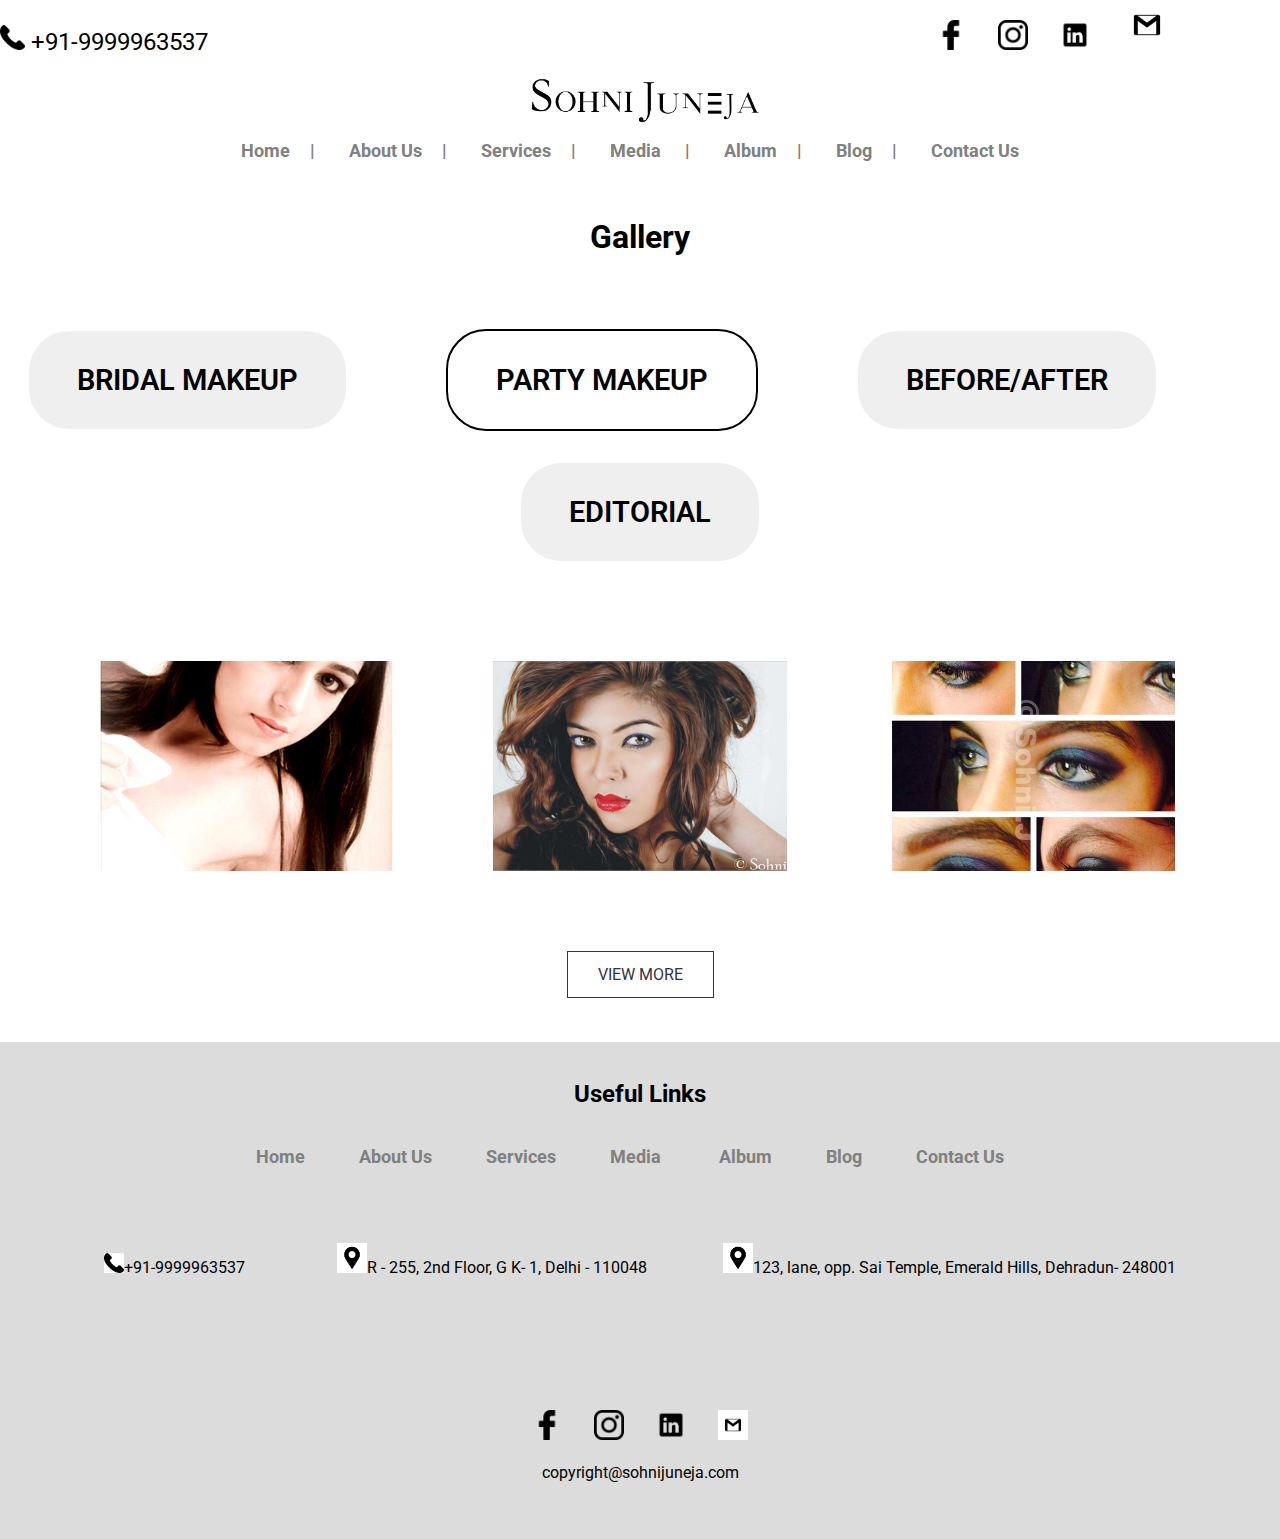
<file: partymakup.html>
<html>
<head>
<title>Awarded No 1 Bridal Makeup Artists in Delhi NCR Dehradun 2022 </title>
<link rel="shortcut icon" type="image" href="logo.png">
<link rel="stylesheet" type="text/css" href="style.css">
<link rel="stylesheet" type="text/css" href="stylee.css">
<link rel="stylesheet" type="text/css" href="stile.css">
<link
  rel="stylesheet" href="https://unpkg.com/swiper@8/swiper-bundle.min.css"
/>

</head>
<body>
<img width="25" src="call.jpg"><font size="5">&nbsp+91-9999963537</font>&nbsp&nbsp&nbsp&nbsp&nbsp&nbsp&nbsp&nbsp &nbsp&nbsp&nbsp&nbsp&nbsp&nbsp&nbsp&nbsp&nbsp&nbsp&nbsp&nbsp &nbsp&nbsp&nbsp&nbsp&nbsp&nbsp&nbsp&nbsp&nbsp&nbsp&nbsp &nbsp&nbsp&nbsp&nbsp&nbsp&nbsp&nbsp&nbsp&nbsp&nbsp&nbsp&nbsp&nbsp&nbsp&nbsp&nbsp&nbsp&nbsp&nbsp&nbsp &nbsp&nbsp&nbsp&nbsp&nbsp&nbsp&nbsp&nbsp&nbsp&nbsp&nbsp&nbsp &nbsp&nbsp&nbsp&nbsp&nbsp&nbsp&nbsp&nbsp&nbsp&nbsp&nbsp&nbsp &nbsp&nbsp&nbsp&nbsp&nbsp&nbsp&nbsp&nbsp&nbsp&nbsp&nbsp&nbsp &nbsp&nbsp&nbsp&nbsp&nbsp&nbsp&nbsp&nbsp&nbsp&nbsp &nbsp&nbsp&nbsp&nbsp&nbsp&nbsp&nbsp&nbsp&nbsp&nbsp&nbsp&nbsp &nbsp&nbsp&nbsp&nbsp&nbsp&nbsp&nbsp&nbsp&nbsp&nbsp&nbsp&nbsp &nbsp&nbsp&nbsp&nbsp&nbsp&nbsp&nbsp&nbsp&nbsp&nbsp&nbsp&nbsp&nbsp&nbsp &nbsp&nbsp&nbsp&nbsp &nbsp&nbsp&nbsp&nbsp&nbsp&nbsp&nbsp&nbsp&nbsp&nbsp&nbsp&nbsp &nbsp&nbsp&nbsp&nbsp&nbsp&nbsp&nbsp&nbsp&nbsp&nbsp&nbsp&nbsp&nbsp &nbsp&nbsp&nbsp&nbsp<img width="30" src="face.png">&nbsp&nbsp&nbsp&nbsp&nbsp&nbsp&nbsp&nbsp<img width="30" src="insta.png">&nbsp&nbsp&nbsp&nbsp&nbsp&nbsp&nbsp&nbsp<img width="30" src="link.png">&nbsp&nbsp&nbsp&nbsp&nbsp&nbsp&nbsp&nbsp<img width="50" src="mail.jpg"></font><center><img length="150" width="250" src="sohni logo-02.png"</center>
<center>
<nav>
<div class="logo">
</div>
<ul>
<li><b><a href="Sohni Juneja.html">Home &nbsp&nbsp&nbsp&nbsp| </a></b></li> 
<li><b><a href="about.html">About Us &nbsp&nbsp&nbsp&nbsp| </a></b></li> 
<li><b><a href="services.html">Services &nbsp&nbsp&nbsp&nbsp|</a></b></li> 
<li><b><a href="media.html">Media &nbsp&nbsp&nbsp&nbsp&nbsp|</a></b></li> 
<li><b><a href="album.html">Album &nbsp&nbsp&nbsp&nbsp|</a></b></li>
<li><b><a href="">Blog &nbsp&nbsp&nbsp&nbsp| </a></b></li>  
<li><b><a href="contact.html">Contact Us &nbsp&nbsp&nbsp&nbsp</a></b></li> 
</ul>
</nav>
<br>
<br>
<br>
<center><h1>Gallery</h1></center>
<br>
<br>
<br>
<a href ="album.html"><button class="btn btn--pic1">BRIDAL MAKEUP</button></a>&nbsp&nbsp&nbsp&nbsp&nbsp&nbsp&nbsp&nbsp&nbsp&nbsp&nbsp&nbsp&nbsp&nbsp&nbsp&nbsp&nbsp&nbsp&nbsp&nbsp&nbsp&nbsp&nbsp&nbsp
<button class="btn btn--pic2">PARTY MAKEUP</button>&nbsp&nbsp&nbsp&nbsp&nbsp&nbsp&nbsp&nbsp&nbsp&nbsp&nbsp&nbsp&nbsp&nbsp&nbsp&nbsp&nbsp&nbsp&nbsp&nbsp&nbsp&nbsp&nbsp&nbsp
<a href="berfore.html"><button class="btn btn--pic3">BEFORE/AFTER</button></a>&nbsp&nbsp&nbsp&nbsp&nbsp&nbsp&nbsp&nbsp&nbsp&nbsp&nbsp&nbsp&nbsp&nbsp&nbsp&nbsp&nbsp&nbsp&nbsp&nbsp&nbsp&nbsp&nbsp&nbsp
<a href="edit.html"><button class="btn btn--pic4">EDITORIAL</button></a>
<br>
<br>
<div class="container">
  <div class="box-container">
    <div class="box">
      <div class="image">
        <img width="200" src="p1.jpg">
      </div>
    </div>
    <div class="box">
      <div class="image">
        <img width="200" src="p2.jpg">
      </div>
    </div>
    <div class="box">
      <div class="image">
        <img width="200" src="p3.jpg">
      </div>
    </div>
    <div class="box">
      <div class="image">
        <img width="200" src="p4.jpg">
      </div>
    </div>
    <div class="box">
      <div class="image">
        <img width="200" src="p5.jpg">
      </div>
    </div>
    <div class="box">
      <div class="image">
        <img width="200" src="p6.jpg">
      </div>
    </div>
    <div class="box">
      <div class="image">
        <img width="200" src="p7.jpg">
      </div>
    </div>
    <div class="box">
      <div class="image">
        <img width="200" src="p8.jpg">
      </div>
    </div>
    <div class="box">
      <div class="image">
        <img width="200" src="p9.jpg">
      </div>
    </div>
    <div class="box">
      <div class="image">
        <img width="200" src="p10.jpg">
      </div>
    </div><div class="box">
      <div class="image">
        <img width="200" src="p11.jpg">
      </div>
    </div><div class="box">
      <div class="image">
        <img width="200" src="p12.jpg">
      </div>
    </div>
  </div>
  <div id="view-more">VIEW MORE</div>




</div>
<br>
<div class="go">
<br>
<br>
<center><h2>Useful Links</h2></center>
<br>
<br>
<nav>
<ul>
<li><b><a href="Sohni Juneja.html">Home &nbsp&nbsp&nbsp&nbsp </a></b></li> 
<li><b><a href="about.html">About Us &nbsp&nbsp&nbsp&nbsp</a></b></li> 
<li><b><a href="services.html">Services &nbsp&nbsp&nbsp&nbsp</a></b></li> 
<li><b><a href="media.html">Media &nbsp&nbsp&nbsp&nbsp&nbsp</a></b></li> 
<li><b><a href="album.html">Album &nbsp&nbsp&nbsp&nbsp</a></b></li>
<li><b><a href="">Blog &nbsp&nbsp&nbsp&nbsp</a></b></li>  
<li><b><a href="contact.html">Contact Us &nbsp&nbsp&nbsp&nbsp</a></b></li> 
</ul>
</nav>
<br>
<br>
<br>
<br>
<div class="neww">
<img width="20" src="call.jpg">+91-9999963537 &nbsp&nbsp&nbsp&nbsp&nbsp&nbsp&nbsp&nbsp &nbsp&nbsp&nbsp&nbsp &nbsp&nbsp&nbsp&nbsp&nbsp&nbsp&nbsp&nbsp<img width="30" src="location.png">R - 255, 2nd Floor, G K- 1, Delhi - 110048   &nbsp&nbsp&nbsp&nbsp &nbsp&nbsp&nbsp&nbsp&nbsp&nbsp&nbsp&nbsp &nbsp&nbsp&nbsp&nbsp<img width="30" src="location.png">123, lane, opp. Sai Temple, Emerald Hills, Dehradun- 248001
<br>
<br>
<br>
<br>
<br>
<br>
<br>
<br>

<img width="30" src="face.png">&nbsp&nbsp&nbsp&nbsp&nbsp&nbsp&nbsp&nbsp<img width="30" src="insta.png">&nbsp&nbsp&nbsp&nbsp&nbsp&nbsp&nbsp&nbsp<img width="30" src="link.png">&nbsp&nbsp&nbsp&nbsp&nbsp&nbsp&nbsp&nbsp<img width="30" src="mail.jpg">

<br>
<br>
<p>copyright@sohnijuneja.com</p>
<br>
<br>
<br>
</div>
<script>

let loadMoreBtn = document.querySelector('#view-more');
let currentItem = 3;

loadMoreBtn.onclick = () =>{
  let boxes = [...document.querySelectorAll('.container .box-container .box')];
  for (var i = currentItem; i < currentItem + 6; i++){
    boxes[i].style.display = 'inline-block';
  }
  currentItem += 3;

  if(currentItem >= 9){
    loadMoreBtn.style.display ='none';
  }
}

</script>
</body>
</html>
</file>
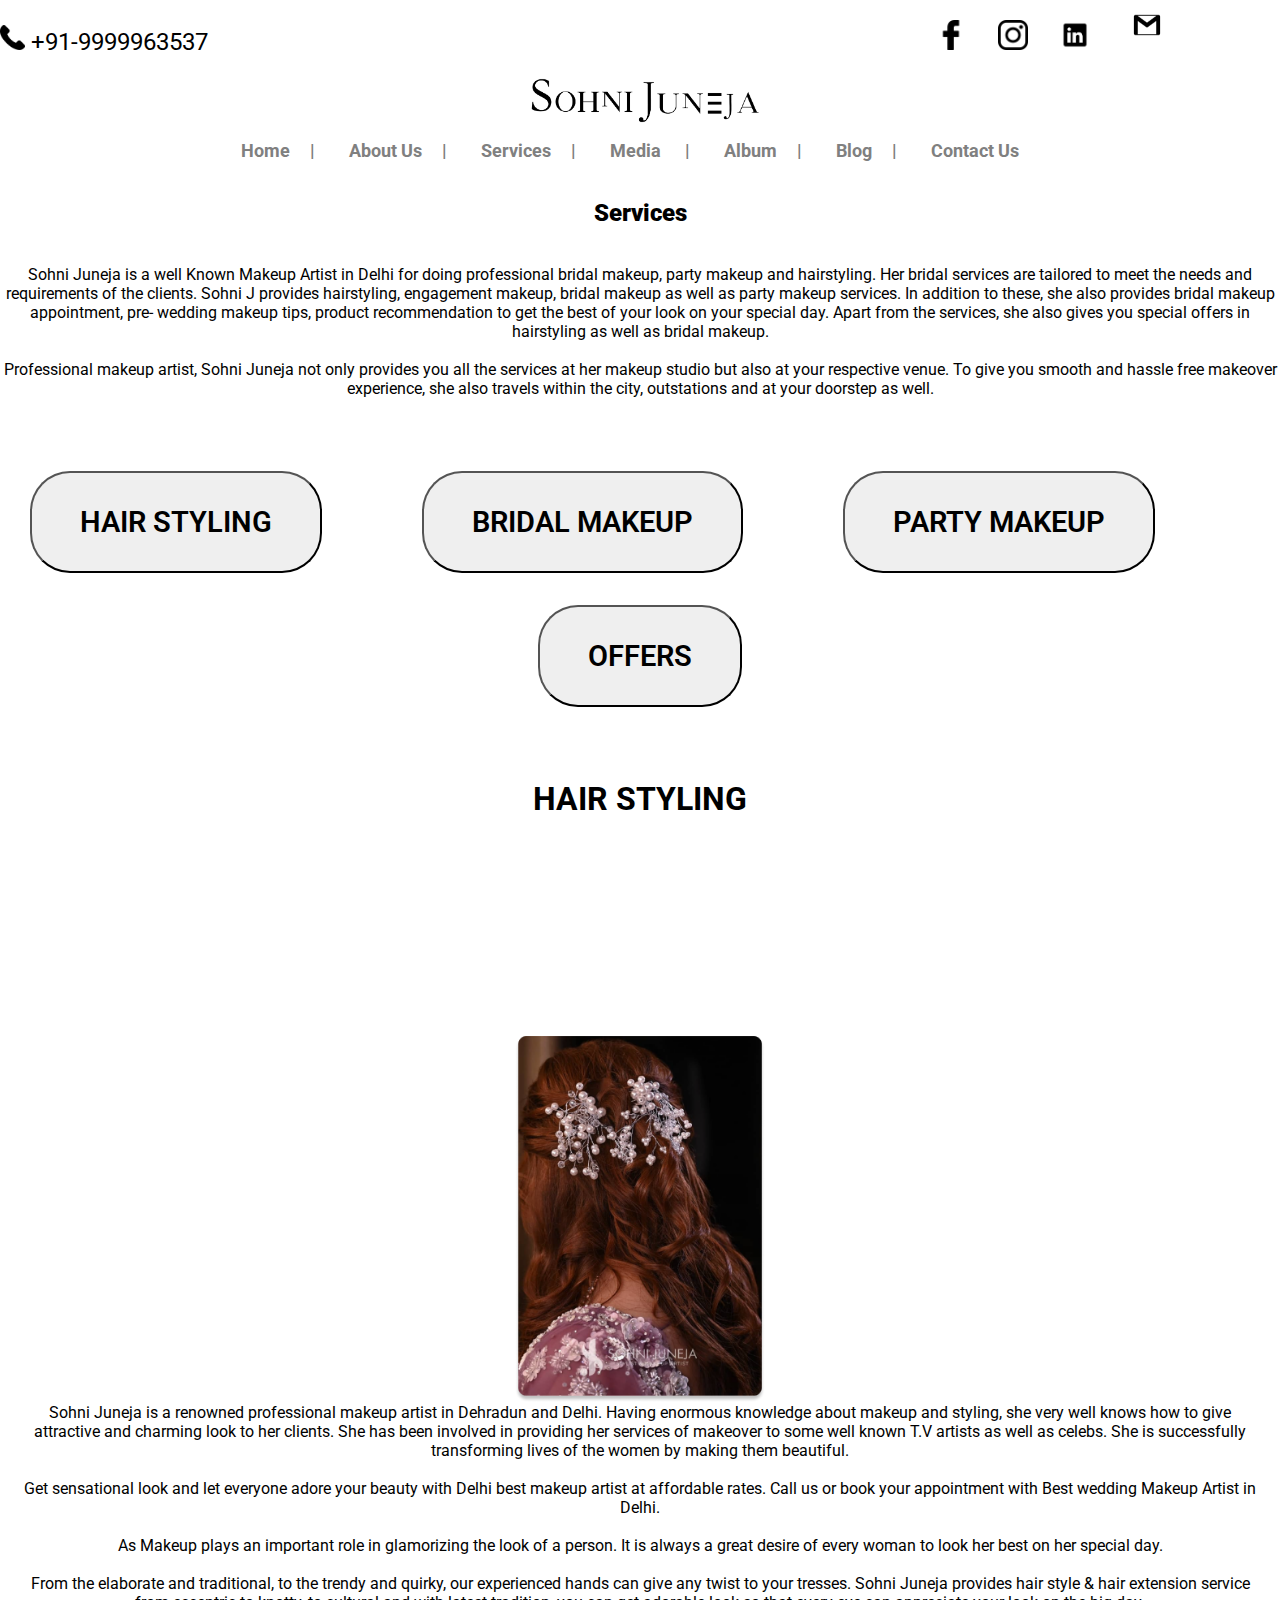
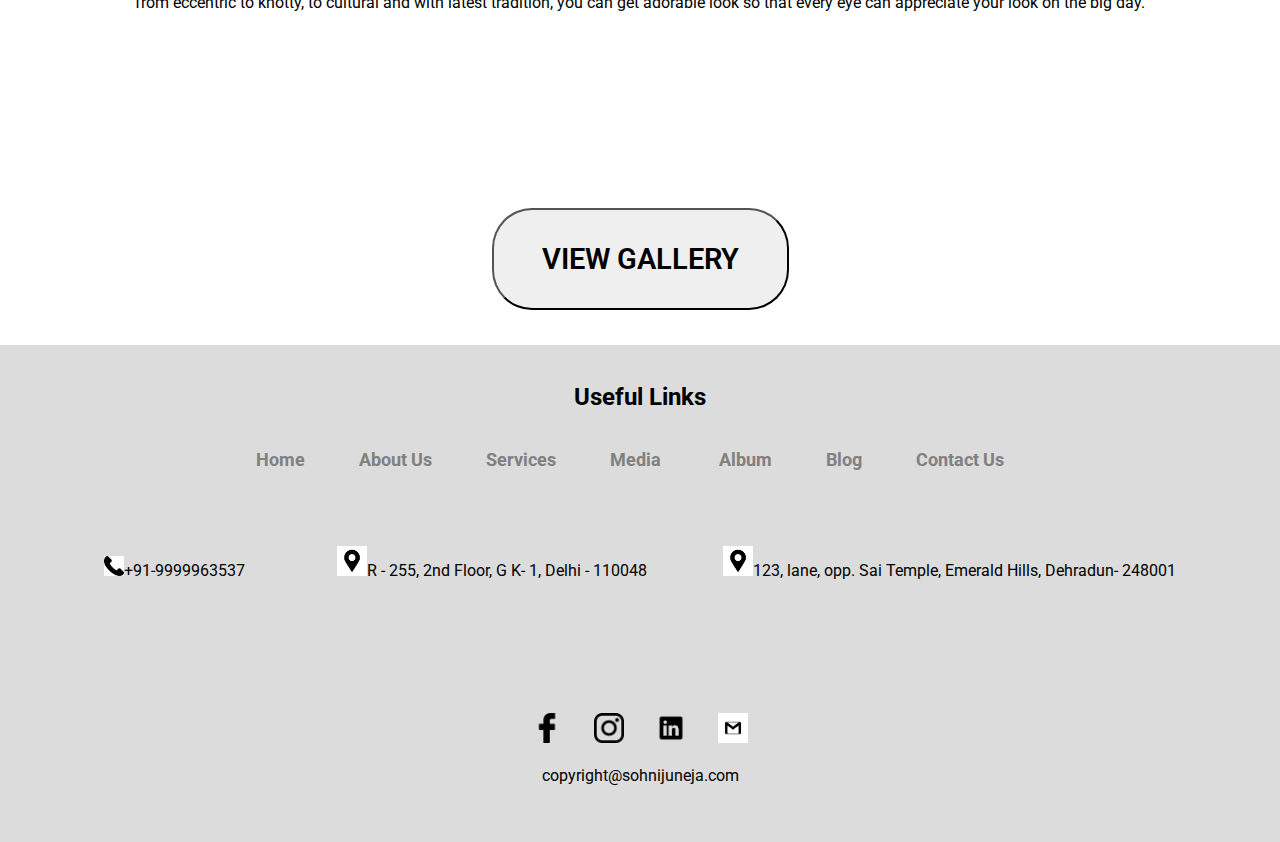
<file: services.html>
<html>
<head>
<title>Awarded No 1 Bridal Makeup Artists in Delhi NCR Dehradun 2022 </title>
<link rel="shortcut icon" type="image" href="logo.png">
<link rel="stylesheet" type="text/css" href="style.css">
<link rel="stylesheet" type="text/css" href="stylee.css">
<link
  rel="stylesheet" href="https://unpkg.com/swiper@8/swiper-bundle.min.css"
/>

</head>
<body>
<img width="25" src="call.jpg"><font size="5">&nbsp+91-9999963537</font>&nbsp&nbsp&nbsp&nbsp&nbsp&nbsp&nbsp&nbsp &nbsp&nbsp&nbsp&nbsp&nbsp&nbsp&nbsp&nbsp&nbsp&nbsp&nbsp&nbsp &nbsp&nbsp&nbsp&nbsp&nbsp&nbsp&nbsp&nbsp&nbsp&nbsp&nbsp &nbsp&nbsp&nbsp&nbsp&nbsp&nbsp&nbsp&nbsp&nbsp&nbsp&nbsp&nbsp&nbsp&nbsp&nbsp&nbsp&nbsp&nbsp&nbsp&nbsp &nbsp&nbsp&nbsp&nbsp&nbsp&nbsp&nbsp&nbsp&nbsp&nbsp&nbsp&nbsp &nbsp&nbsp&nbsp&nbsp&nbsp&nbsp&nbsp&nbsp&nbsp&nbsp&nbsp&nbsp &nbsp&nbsp&nbsp&nbsp&nbsp&nbsp&nbsp&nbsp&nbsp&nbsp&nbsp&nbsp &nbsp&nbsp&nbsp&nbsp&nbsp&nbsp&nbsp&nbsp&nbsp&nbsp &nbsp&nbsp&nbsp&nbsp&nbsp&nbsp&nbsp&nbsp&nbsp&nbsp&nbsp&nbsp &nbsp&nbsp&nbsp&nbsp&nbsp&nbsp&nbsp&nbsp&nbsp&nbsp&nbsp&nbsp &nbsp&nbsp&nbsp&nbsp&nbsp&nbsp&nbsp&nbsp&nbsp&nbsp&nbsp&nbsp&nbsp&nbsp &nbsp&nbsp&nbsp&nbsp &nbsp&nbsp&nbsp&nbsp&nbsp&nbsp&nbsp&nbsp&nbsp&nbsp&nbsp&nbsp &nbsp&nbsp&nbsp&nbsp&nbsp&nbsp&nbsp&nbsp&nbsp&nbsp&nbsp&nbsp&nbsp &nbsp&nbsp&nbsp&nbsp<a href=""><img width="30" src="face.png"></a>&nbsp&nbsp&nbsp&nbsp&nbsp&nbsp&nbsp&nbsp<a href=""><img width="30" src="insta.png"></a>&nbsp&nbsp&nbsp&nbsp&nbsp&nbsp&nbsp&nbsp<a href=""><img width="30" src="link.png"></a>&nbsp&nbsp&nbsp&nbsp&nbsp&nbsp&nbsp&nbsp<a href=""><img width="50" src="mail.jpg"></a></font><center><img length="150" width="250" src="sohni logo-02.png"</center>
<center>
<nav>
<div class="logo">
</div>
<ul>
<li><b><a href="Sohni Juneja.html">Home &nbsp&nbsp&nbsp&nbsp| </a></b></li> 
<li><b><a href="about.html">About Us &nbsp&nbsp&nbsp&nbsp| </a></b></li> 
<li><b><a href="services.html">Services &nbsp&nbsp&nbsp&nbsp|</a></b></li> 
<li><b><a href="media.html">Media &nbsp&nbsp&nbsp&nbsp&nbsp|</a></b></li> 
<li><b><a href="album.html">Album &nbsp&nbsp&nbsp&nbsp|</a></b></li>
<li><b><a href="">Blog &nbsp&nbsp&nbsp&nbsp| </a></b></li>  
<li><b><a href="contact.html">Contact Us &nbsp&nbsp&nbsp&nbsp</a></b></li> 
</ul>
</nav>
<br>
<br>
<h2><b>Services</b></h2>
<br>
<br>
<div class="soft">
<p>Sohni Juneja is a well Known Makeup Artist in Delhi for doing professional bridal makeup, party makeup and hairstyling. Her bridal services are tailored to meet the needs and requirements of the clients. Sohni J provides hairstyling, engagement makeup, bridal makeup as well as party makeup services. In addition to these, she also provides bridal makeup appointment, pre- wedding makeup tips, product recommendation to get the best of your look on your special day. Apart from the services, she also gives you special offers in hairstyling as well as bridal makeup.

<br><br>Professional makeup artist, Sohni Juneja not only provides you all the services at her makeup studio but also at your respective venue. To give you smooth and hassle free makeover experience, she also travels within the city, outstations and at your doorstep as well.</p>
</div>
<br>
<br>
<br>

<button class="btn btn--outline">HAIR STYLING</button>&nbsp&nbsp&nbsp&nbsp&nbsp&nbsp&nbsp&nbsp&nbsp&nbsp&nbsp&nbsp&nbsp&nbsp&nbsp&nbsp&nbsp&nbsp&nbsp&nbsp&nbsp&nbsp&nbsp&nbsp
<a href="bridal.html"><button class="btn btn--primary">BRIDAL MAKEUP</button></a>&nbsp&nbsp&nbsp&nbsp&nbsp&nbsp&nbsp&nbsp&nbsp&nbsp&nbsp&nbsp&nbsp&nbsp&nbsp&nbsp&nbsp&nbsp&nbsp&nbsp&nbsp&nbsp&nbsp&nbsp
<a href="party.html"><button class="btn btn--sec">PARTY MAKEUP</button></a>&nbsp&nbsp&nbsp&nbsp&nbsp&nbsp&nbsp&nbsp&nbsp&nbsp&nbsp&nbsp&nbsp&nbsp&nbsp&nbsp&nbsp&nbsp&nbsp&nbsp&nbsp&nbsp&nbsp&nbsp
<a href="offers.html"><button class="btn btn--tert">OFFERS</button></a>
<br>
<br>
<BR>
<BR>
<center><h1>HAIR STYLING</H1></CENTER>
<br>

<br>
<div class="come">
<p>
<div class="onee">
<img width="250" src="Rectangle 1.png">
</div><div class="textt">
 <p>
Sohni Juneja is a renowned professional makeup artist in Dehradun and Delhi. Having enormous knowledge about makeup and styling, she very well knows how to give attractive and charming look to her clients. She has been involved in providing her services of makeover to some well known T.V artists as well as celebs. She is successfully transforming lives of the women by making them beautiful.

<br><br>Get sensational look and let everyone adore your beauty with Delhi best makeup artist at affordable rates. Call us or book your appointment with Best wedding Makeup Artist in Delhi.

<br><br>As Makeup plays an important role in glamorizing the look of a person. It is always a great desire of every woman to look her best on her special day.

<br><br>From the elaborate and traditional, to the trendy and quirky, our experienced hands can give any twist to your tresses. Sohni Juneja provides hair style & hair extension service from eccentric to knotty, to cultural and with latest tradition, you can get adorable look so that every eye can appreciate your look on the big day.</p>
</div></div>

<a href="album.html"><button class="btn btn--new">VIEW GALLERY</button></a>

<br>
  <br>
<div class="go">
<br>
<br>
<center><h2>Useful Links</h2></center>
<br>
<br>
<nav>
<ul>
<li><b><a href="Sohni Juneja.html">Home &nbsp&nbsp&nbsp&nbsp </a></b></li> 
<li><b><a href="about.html">About Us &nbsp&nbsp&nbsp&nbsp</a></b></li> 
<li><b><a href="services.html">Services &nbsp&nbsp&nbsp&nbsp</a></b></li> 
<li><b><a href="media.html">Media &nbsp&nbsp&nbsp&nbsp&nbsp</a></b></li> 
<li><b><a href="album.html">Album &nbsp&nbsp&nbsp&nbsp</a></b></li>
<li><b><a href="">Blog &nbsp&nbsp&nbsp&nbsp</a></b></li>  
<li><b><a href="contact.html">Contact Us &nbsp&nbsp&nbsp&nbsp</a></b></li> 
</ul>
</nav>
<br>
<br>
<br>
<br>
<div class="neww">
<img width="20" src="call.jpg">+91-9999963537 &nbsp&nbsp&nbsp&nbsp&nbsp&nbsp&nbsp&nbsp &nbsp&nbsp&nbsp&nbsp &nbsp&nbsp&nbsp&nbsp&nbsp&nbsp&nbsp&nbsp<img width="30" src="location.png">R - 255, 2nd Floor, G K- 1, Delhi - 110048   &nbsp&nbsp&nbsp&nbsp &nbsp&nbsp&nbsp&nbsp&nbsp&nbsp&nbsp&nbsp &nbsp&nbsp&nbsp&nbsp<img width="30" src="location.png">123, lane, opp. Sai Temple, Emerald Hills, Dehradun- 248001
<br>
<br>
<br>
<br>
<br>
<br>
<br>
<br>

<img width="30" src="face.png">&nbsp&nbsp&nbsp&nbsp&nbsp&nbsp&nbsp&nbsp<img width="30" src="insta.png">&nbsp&nbsp&nbsp&nbsp&nbsp&nbsp&nbsp&nbsp<img width="30" src="link.png">&nbsp&nbsp&nbsp&nbsp&nbsp&nbsp&nbsp&nbsp<img width="30" src="mail.jpg">

<br>
<br>
<p>copyright@sohnijuneja.com</p>
<br>
<br>
<br>
</div>

</body>
</html>
</file>
<file: style.css>
@import url('https://fonts.googleapis.com/css2?family=Roboto:wght@300&display=swap');
*{
margin:0px;
padding:0px;
box-sizing: border-box;
font-family: 'Roboto', sans-serif;

 .btn{
 border-radius: 40px;
  font-size:1.8rem;
  font-weight: 600;
  margin: 1rem 0;
  padding:2rem 3rem;
  white-space: nowrap;
 }
 .btn btn--pic1{
 background: #fff;
  color: black;
  border: 2px solid black;
 }
.btn btn--pic1:hover{
 background: #D3D3D3;
  color: #fff;
 }
 
 .btn--pic2{
 background: #fff;
  color: black;
  border: 2px solid black;
 }
 .btn--pic2:hover{
 background: #D3D3D3;
  color: #fff;
 }
 
}
.comeee{
margin: 50px auto;
width:80%;
padding: 30px;
}
.oneee
{
float: right;
width: 300px;
height: 260px;
padding:0 10px 0 0;}
.texttt
{
text-align: center;
}
.come{
margin: 10rem auto;
width:100%;
padding: 20px;
justify-content: space-between;

}
.one img
{
float: left;
width: 300px;
height: 260px;
padding:0 40px 0 0;}
.text
{
text-align: justify;
}
.go{
background-color: 	#DCDCDC;}
nav .logo{
font-size:30px;
font-weight: bold;
letter-spacing: 1.5px;}

nav ul{
float: middle;}
nav.logo p{
float: left;
color:#fff;}

nav ul li{
display: inline-block;}
nav ul li a{
color:#808080;
text-decoration: none;
font-size: 18px;
padding:0px 15px;}


 .frontimage{ width: 50%;
height: 50vh;

}
nav ul li a:hover{
color:#000000;
}
nav ul li .active{
color:#000000;}
.tittle{
font-size: 3rem;
 margin: 2rem  0rem;
 
}
.faq{
max-width: 700px;
 margin-top: 2 rem;
 padding-bottom: 1 rem;
 border-bottom: 2px solid #000000;
 cursor: pointer;
}
.question{
display: flex;
 justify-content: space-between;
 align-items: center;
}

.question h3{
font-size: 1rem;
}
.answer{
max-height: 0;
 overflow: hidden;
  transition: max-height 1.4s ease;
}
.answer p{
padding-top: 1rem;
 line-height: 1.6;
 font-size: 1.4rem;
 
}
.faq.active .answer{
max-height: 300px;
 animation: fade 1s ease-in-out;
}
.faq.active svg{
transform: rotate(180deg);
}
svg{
transition: transform 0.5s ease-in; 
}
@keyframes fade {
 from{
 opacity: 0;
  transform: translateY(-10px);
 }
 to{
 opacity: 1;
  transform: translateY(0px);
 }
</file>
<file: stylee.css>
@import url('https://fonts.googleapis.com/css2?family=Roboto:wght@300&display=swap');
*{
margin:0px;
padding:0px;
box-sizing: border-box;
font-family: 'Roboto', sans-serif;

}
nav .loogo{
font-size:30px;
font-weight: bold;
letter-spacing: 1.5px;}

nav ul{
float: middle;}
nav.loogo p{
float: left;
color:#fff;}

nav ul li{
display: inline-block;}
nav ul li a{
color:#808080;
text-decoration: none;
font-size: 18px;
padding:0px 15px;}
</file>
<file: stile.css>
@import url('https://fonts.googleapis.com/css2?family=Roboto:wght@300&display=swap');

* {
    margin: 0px;
    padding: 0px;
    box-sizing: border-box;
    outline: none;
    border: none;
    text-decoration: none;
    font-family: 'Roboto', sans-serif;
    transition: all .2s linear;
}
.container{
    max-width: 1200px;
    margin: 0 auto;
    text-align: center;
    padding: 25px 20px;
}
.container .box-container{
    display: grid;
    grid-template-columns: repeat(auto-fit , minmax(350px, 1fr) );
    gap: 20px;
}
.container .box-container .box{
    padding: 20px;
    display: none;
}
.container .box-container .box:nth-child(1),
.container .box-container .box:nth-child(2),
.container .box-container .box:nth-child(3){
    display: inline;
}


.container .box-container .box .image{
    margin-bottom: 20px;
    overflow: hidden;
    height: 250px;
    border-radius: 5px;
    padding: 20px;
}
.container .box-container .box .image img{
    height: 100%;
    width: 100%;
    object-fit: cover;
}
#view-more{
margin-top: 20px;
display: inline-block;
padding: 13px 30px;
border: 1px solid #334;
color:#334;
font-size: 16px;
background-color: #fff;
cursor: pointer;

}
#view-more:hover{
    background-color: black;
    border-color: #334;
    color: #fff;
}
</file>
